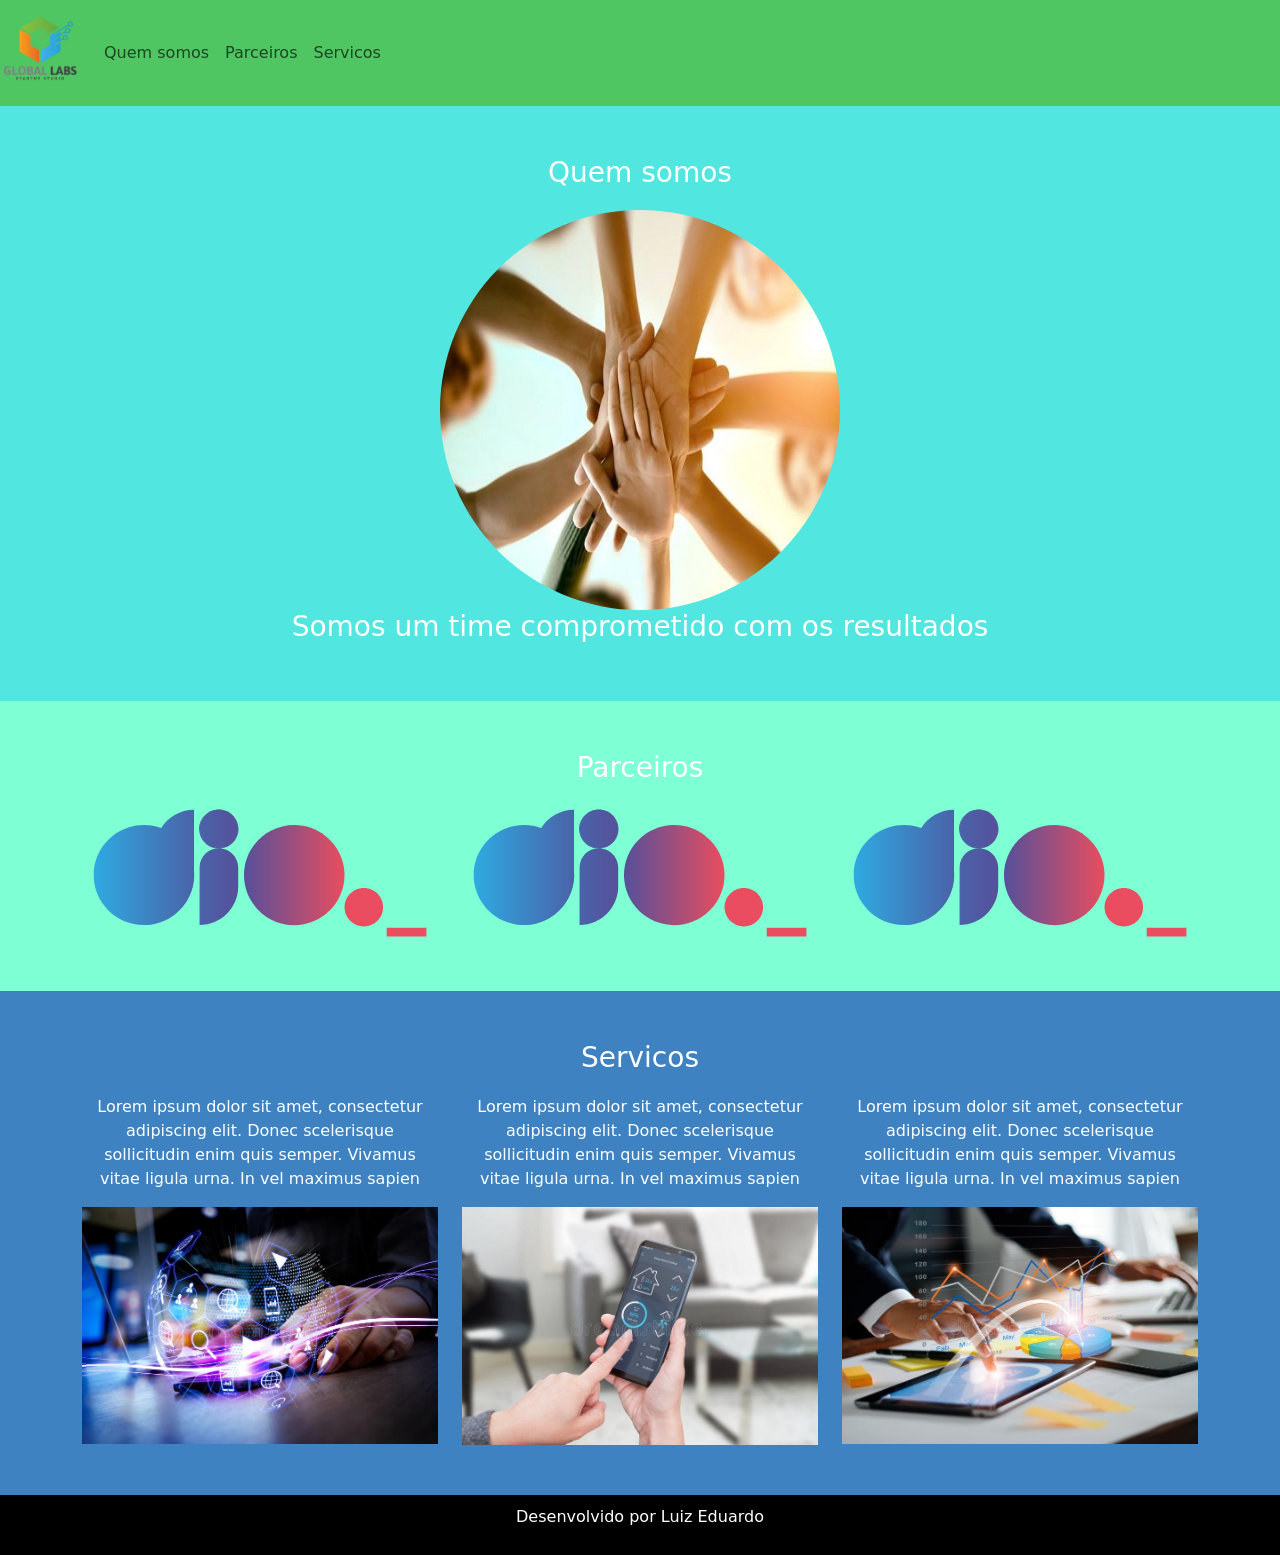
<file: BOOTSTRAP/index.html>
<!DOCTYPE html>
<html lang="pt-BR">
    <head>
        <meta charset="UTF-8">
        <link rel="stylesheet" type="text/css" href="css/style.css">
        <link href="https://cdn.jsdelivr.net/npm/bootstrap@5.1.3/dist/css/bootstrap.min.css" rel="stylesheet" integrity="sha384-1BmE4kWBq78iYhFldvKuhfTAU6auU8tT94WrHftjDbrCEXSU1oBoqyl2QvZ6jIW3" crossorigin="anonymous">
        <title>Minha página</title>
    </head>
    <body>
        <nav class="navbar navbar-expand-lg navbar-ligth">
            <a class="navbar-brand" href="#">
                <img src="img/logo-global-labs.webp" width="80" height="80">
            </a>
            <div class="collapse navbar-collapse">
                <ul class="navbar-nav">
                    <li class="navbar-item">
                        <a href="#quemsomos" class="nav-link">Quem somos</a>
                    </li>
                    <li class="navbar-item">
                        <a href="#parceiros" class="nav-link">Parceiros</a>
                    </li>
                    <li class="navbar-item">
                        <a href="#servicos" class="nav-link">Servicos</a>
                    </li>
                </ul>
            </div>
        </nav>

        <section id="quemsomos">
            <div class="container-fluid text-center">
                <h3 class="margin-bot">Quem somos</h3>
                <img src="img/time.jpg" class="rounded-circle" width="400" height="400">
                <h3>Somos um time comprometido com os resultados</h3>
            </div>
        </section>

        <section id="parceiros">
            <div class="container-fluid text-center">
                <h3 class="margin-bot">Parceiros</h3>
                <div class="container">
                    <div class="row">
                        <div class="col-lg-4">
                            <img src="img/logo-dio.svg" width="100%">
                        </div>
                        <div class="col-lg-4">
                            <img src="img/logo-dio.svg" width="100%">
                        </div>
                        <div class="col-lg-4">
                            <img src="img/logo-dio.svg" width="100%">
                        </div>
                    </div>
                </div>
            </div>
        </section>

        <section id="servicos">
            <div class="container-fluid text-center">
                <h3 class="margin-bot">Servicos</h3>
                <div class="container">
                    <div class="row">
                        <div class="col-lg-4">
                            <p>Lorem ipsum dolor sit amet, consectetur adipiscing elit. Donec scelerisque sollicitudin enim quis semper. Vivamus vitae ligula urna. In vel maximus sapien</p>
                            <img src="img/site.jpg" width="100%">
                        </div>
                        <div class="col-lg-4">
                            <p>Lorem ipsum dolor sit amet, consectetur adipiscing elit. Donec scelerisque sollicitudin enim quis semper. Vivamus vitae ligula urna. In vel maximus sapien</p>
                            <img src="img/app.jpg" width="100%">
                        </div>
                        <div class="col-lg-4">
                            <p>Lorem ipsum dolor sit amet, consectetur adipiscing elit. Donec scelerisque sollicitudin enim quis semper. Vivamus vitae ligula urna. In vel maximus sapien</p>
                            <img src="img/tablet.jpg" width="100%">
                        </div>
                    </div>
                </div>
            </div>
        </section>

        <footer class="container-fluid text-center bg-footer">
            <p>Desenvolvido por Luiz Eduardo</p>
        </footer>
    </body>
</html>
</file>
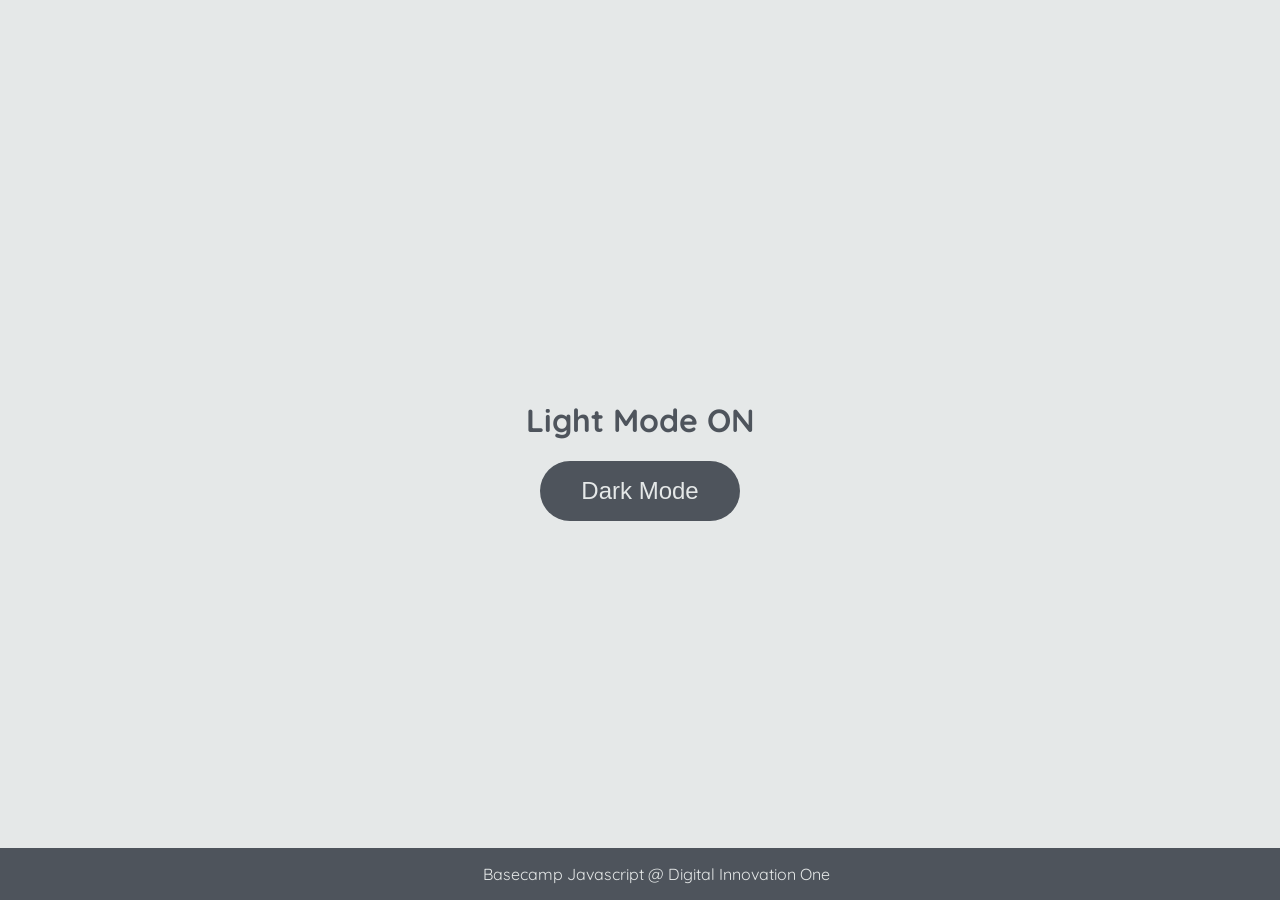
<file: JAVASCRIPT/DOM/index.html>
<!DOCTYPE html>
<html lang="en">
	<head>
		<meta charset="UTF-8" />
		<meta http-equiv="X-UA-Compatible" content="IE=edge" />
		<meta name="viewport" content="width=device-width, initial-scale=1.0" />
		<link rel="stylesheet" href="assets/css/styles.css" />
		<title>Dark mode and Light Mode</title>
	</head>
	<body>
		<main>
			<h1 id="page-title">Light Mode ON</h1>
			<button aria-label="selecionar-modo" id="mode-selector">Dark Mode</button>
		</main>

		<footer>Basecamp Javascript @ Digital Innovation One</footer>
		<script src="assets/js/scripts.js"></script>
	</body>
</html>
</file>
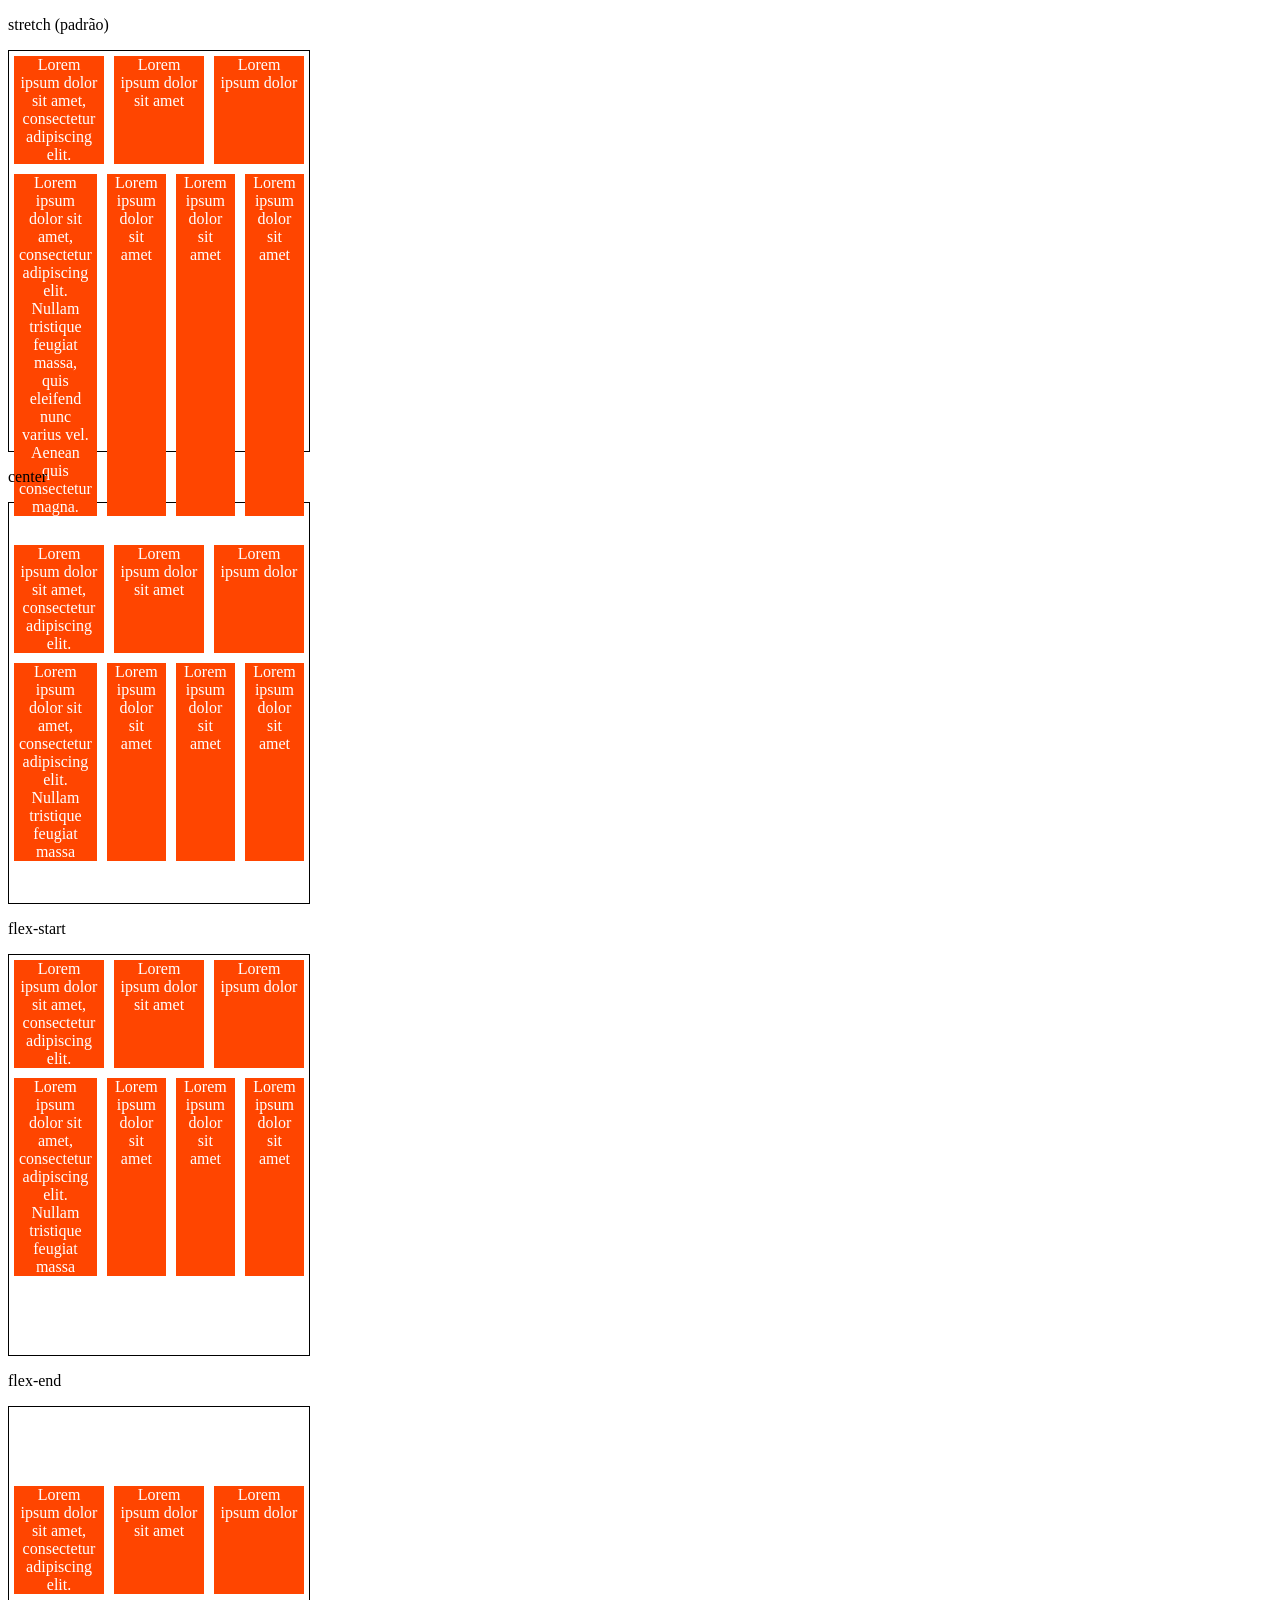
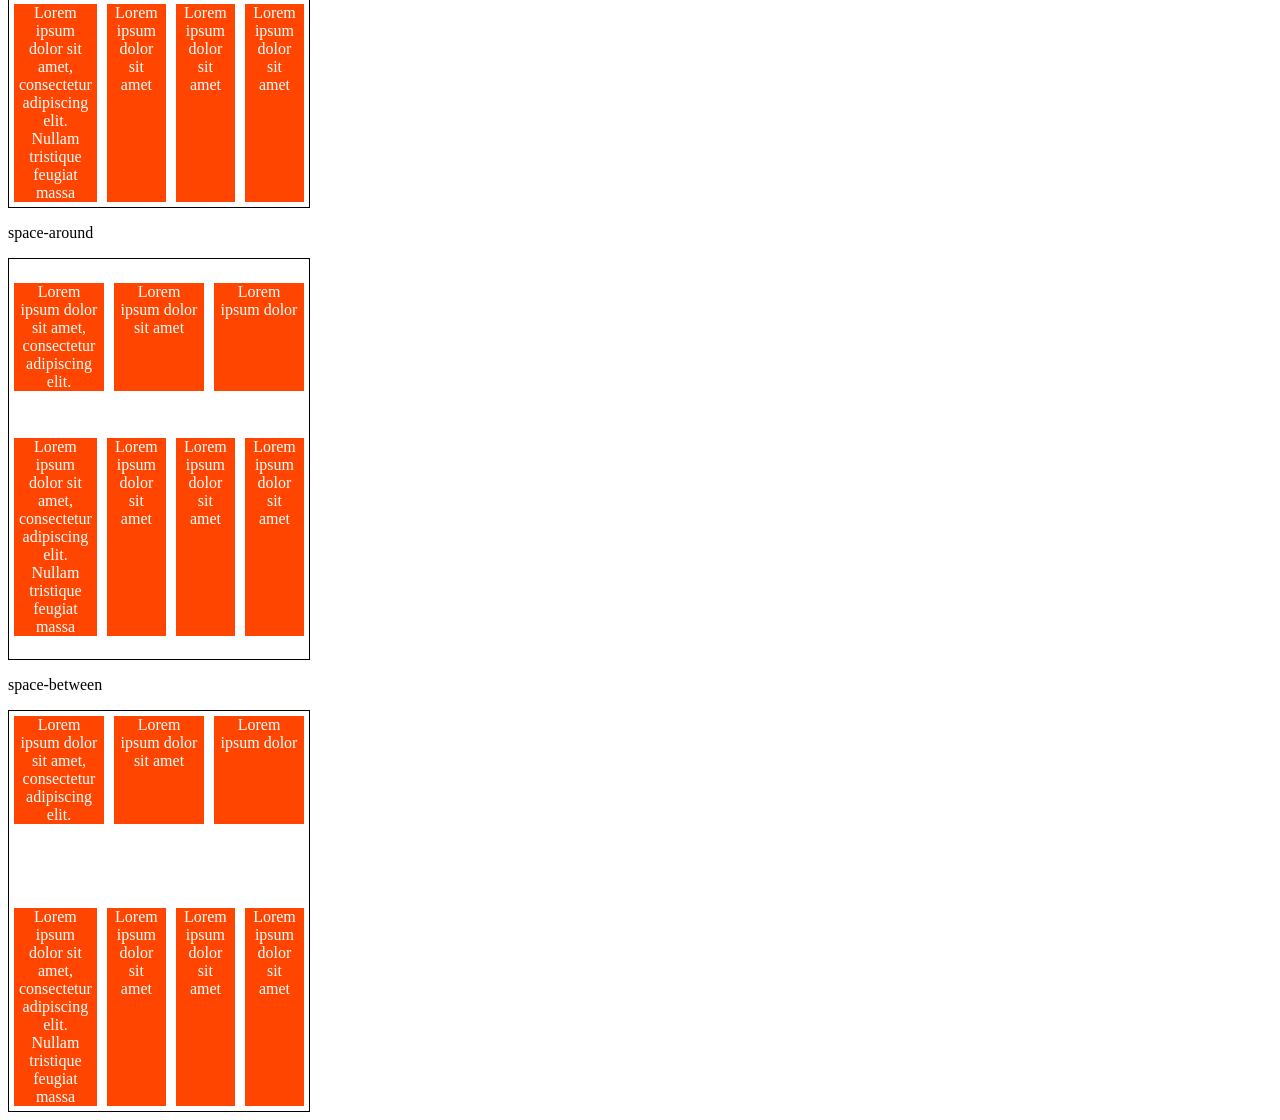
<file: FLEXBOX/align-content.html>
<!DOCTYPE html>
<html lang="en">
<head>
    <meta charset="UTF-8">
    <meta http-equiv="X-UA-Compatible" content="IE=edge">
    <meta name="viewport" content="width=device-width, initial-scale=1.0">
    <title>Fundamentos - align-content</title>

    <style>
        body {
            background-color: white;
            color: black;
        }

        .container {
            display: flex;
            height: 400px;
            max-width: 300px;
            flex-wrap: wrap;
            border: 1px solid black;
        }

        .item{
            background-color: orangered;
            padding: 0 5px;
            margin: 5px;
            flex: 1;
            text-align: center;
            color: white;
        }

        .center {
            align-content: center;
        }

        .flex-start {
            align-content: flex-start;
        }

        .flex-end {
            align-content: flex-end;
        }

        .space-around {
            align-content: space-around;
        }

        .space-between {
            align-content: space-between;
        }
    </style>
</head>
<body>
    <p>stretch (padrão)</p>
    <div class="container">
        <div class="item">Lorem ipsum dolor sit amet, consectetur adipiscing elit.</div>
        <div class="item">Lorem ipsum dolor sit amet</div>
        <div class="item">Lorem ipsum dolor</div>
        <div class="item">Lorem ipsum dolor sit amet, consectetur adipiscing elit. Nullam tristique feugiat massa, quis eleifend nunc varius vel. Aenean quis consectetur magna.</div>
        <div class="item">Lorem ipsum dolor sit amet</div>
        <div class="item">Lorem ipsum dolor sit amet</div>
        <div class="item">Lorem ipsum dolor sit amet</div>
    </div>

    <p>center</p>
    <div class="container center">
        <div class="item">Lorem ipsum dolor sit amet, consectetur adipiscing elit.</div>
        <div class="item">Lorem ipsum dolor sit amet</div>
        <div class="item">Lorem ipsum dolor</div>
        <div class="item">Lorem ipsum dolor sit amet, consectetur adipiscing elit. Nullam tristique feugiat massa</div>
        <div class="item">Lorem ipsum dolor sit amet</div>
        <div class="item">Lorem ipsum dolor sit amet</div>
        <div class="item">Lorem ipsum dolor sit amet</div>
    </div>

    <p>flex-start</p>
    <div class="container flex-start">
        <div class="item">Lorem ipsum dolor sit amet, consectetur adipiscing elit.</div>
        <div class="item">Lorem ipsum dolor sit amet</div>
        <div class="item">Lorem ipsum dolor</div>
        <div class="item">Lorem ipsum dolor sit amet, consectetur adipiscing elit. Nullam tristique feugiat massa</div>
        <div class="item">Lorem ipsum dolor sit amet</div>
        <div class="item">Lorem ipsum dolor sit amet</div>
        <div class="item">Lorem ipsum dolor sit amet</div>
    </div>

    <p>flex-end</p>
    <div class="container flex-end">
        <div class="item">Lorem ipsum dolor sit amet, consectetur adipiscing elit.</div>
        <div class="item">Lorem ipsum dolor sit amet</div>
        <div class="item">Lorem ipsum dolor</div>
        <div class="item">Lorem ipsum dolor sit amet, consectetur adipiscing elit. Nullam tristique feugiat massa</div>
        <div class="item">Lorem ipsum dolor sit amet</div>
        <div class="item">Lorem ipsum dolor sit amet</div>
        <div class="item">Lorem ipsum dolor sit amet</div>
    </div>

    <p>space-around</p>
    <div class="container space-around">
        <div class="item">Lorem ipsum dolor sit amet, consectetur adipiscing elit.</div>
        <div class="item">Lorem ipsum dolor sit amet</div>
        <div class="item">Lorem ipsum dolor</div>
        <div class="item">Lorem ipsum dolor sit amet, consectetur adipiscing elit. Nullam tristique feugiat massa</div>
        <div class="item">Lorem ipsum dolor sit amet</div>
        <div class="item">Lorem ipsum dolor sit amet</div>
        <div class="item">Lorem ipsum dolor sit amet</div>
    </div>
        
    <p>space-between</p>
    <div class="container space-between">
        <div class="item">Lorem ipsum dolor sit amet, consectetur adipiscing elit.</div>
        <div class="item">Lorem ipsum dolor sit amet</div>
        <div class="item">Lorem ipsum dolor</div>
        <div class="item">Lorem ipsum dolor sit amet, consectetur adipiscing elit. Nullam tristique feugiat massa</div>
        <div class="item">Lorem ipsum dolor sit amet</div>
        <div class="item">Lorem ipsum dolor sit amet</div>
        <div class="item">Lorem ipsum dolor sit amet</div>
    </div>
</body>
</html>
</file>
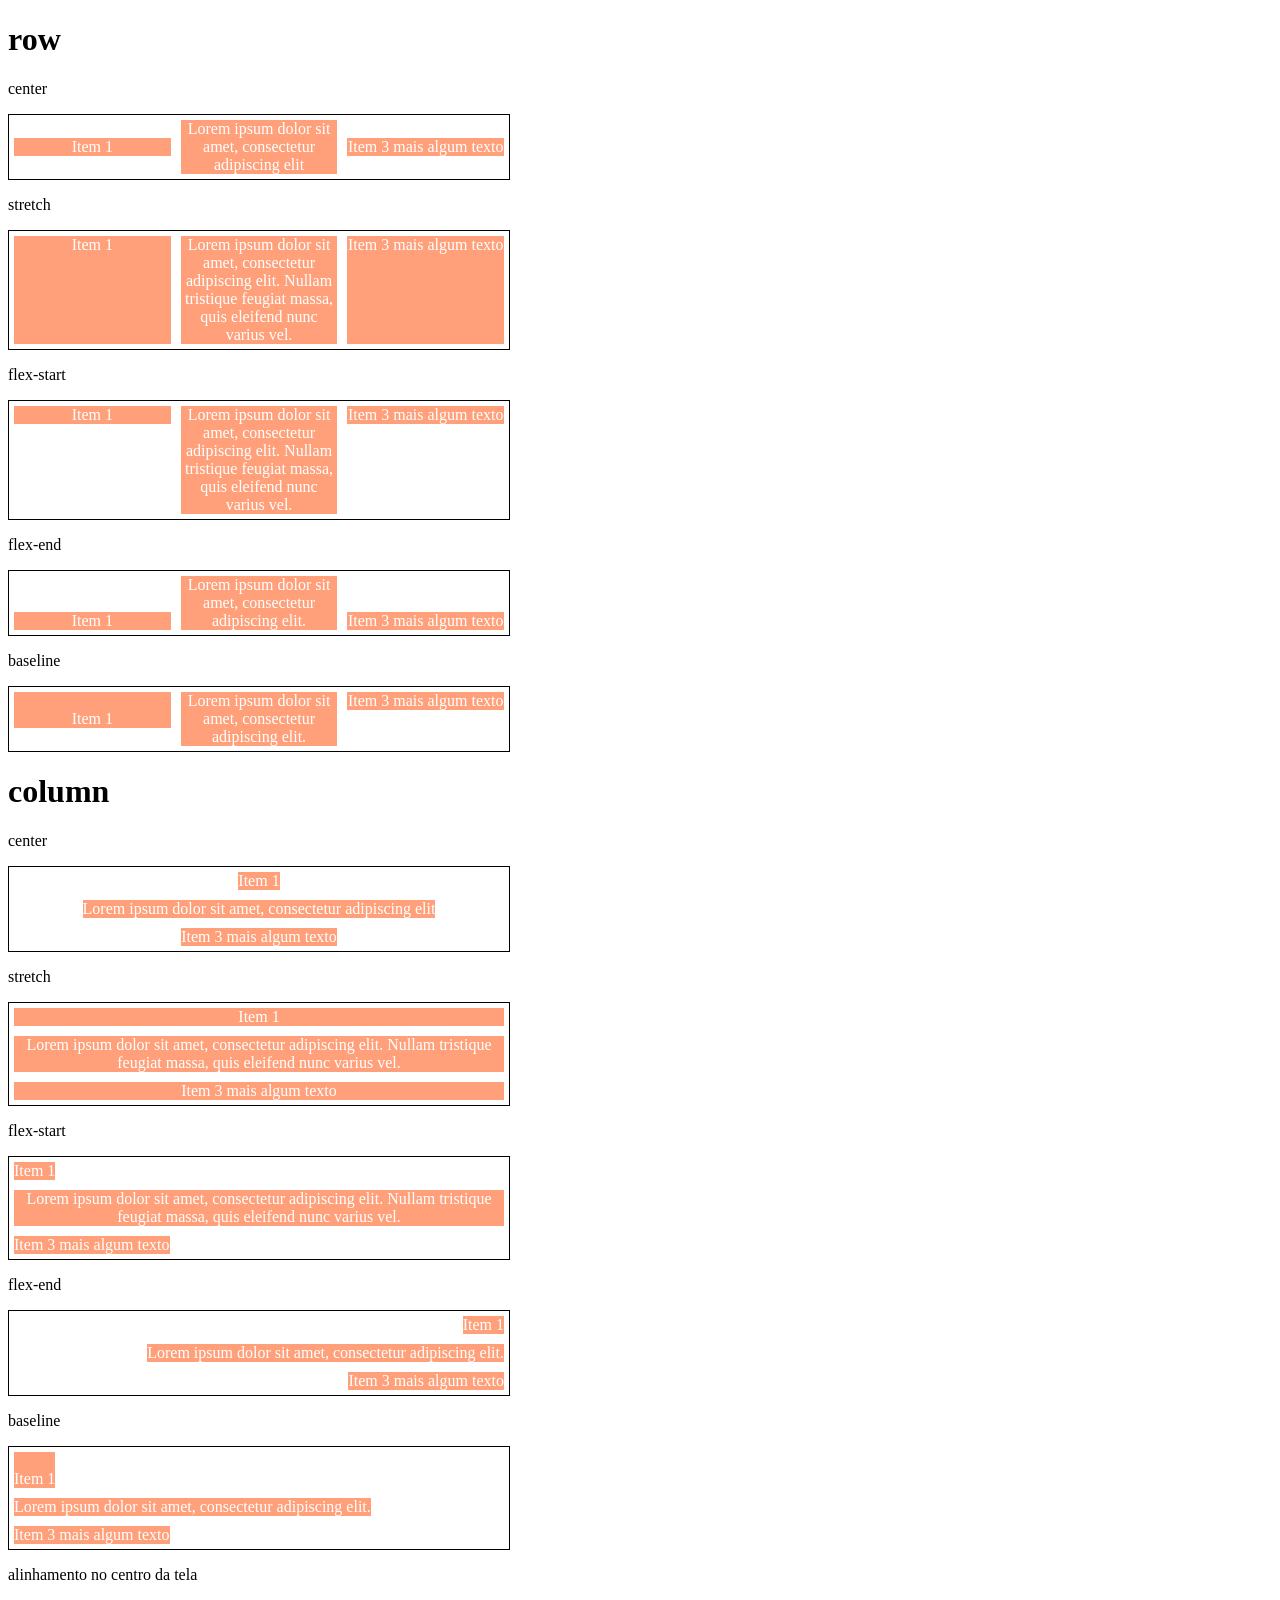
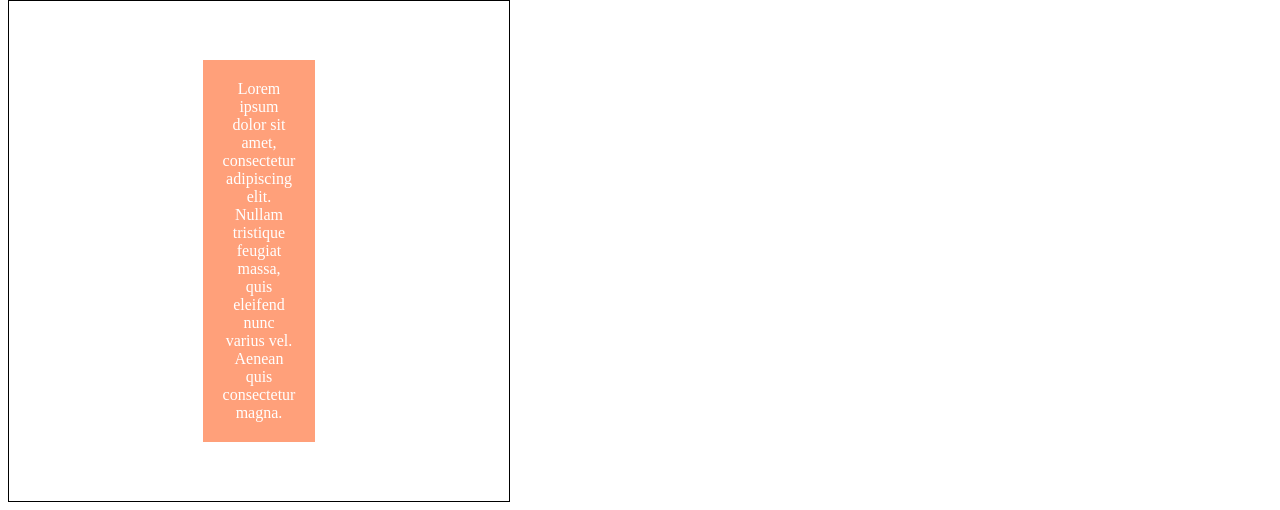
<file: FLEXBOX/align-items.html>
<!DOCTYPE html>
<html lang="en">
<head>
    <meta charset="UTF-8">
    <meta http-equiv="X-UA-Compatible" content="IE=edge">
    <meta name="viewport" content="width=device-width, initial-scale=1.0">
    <title>Fundamentos - align items</title>

    <style>
        body {
            background-color: white;
            color: black;
        }

        .container {
            max-width: 500px;
            border: 1px solid black;
            display: flex;
        }

        .item {
            background-color: lightsalmon;
            margin: 5px;
            color: white;
            text-align: center;
            flex: 1;
        }

        .center {
            align-items: center;
        }

        .stretch {
            align-items: stretch;
        }

        .flex-start {
            align-items: flex-start;
        }

        .flex-end {
            align-items: flex-end;
        }

        .baseline {
            align-items: baseline;
        }

        .column {
            flex-direction: column;
        }

        .central {
            height: 500px;
            justify-content: center;
        }

        .central .item {
            flex: 0;
            padding: 20px;
        }
    </style>
</head>
<body>

    <h1>row</h1>
    <p>center</p>
    <section class="container center">
        <div class="item">Item 1</div>
        <div class="item">Lorem ipsum dolor sit amet,  consectetur adipiscing elit</div>
        <div class="item">Item 3 mais algum texto</div>
    </section>

    <p>stretch</p>
    <section class="container stretch">
        <div class="item">Item 1</div>
        <div class="item">Lorem ipsum dolor sit amet,  consectetur adipiscing elit. Nullam tristique feugiat massa, quis eleifend nunc varius vel.</div>
        <div class="item">Item 3 mais algum texto</div>
    </section>

    <p>flex-start</p>
    <section class="container flex-start">
        <div class="item">Item 1</div>
        <div class="item">Lorem ipsum dolor sit amet,  consectetur adipiscing elit. Nullam tristique feugiat massa, quis eleifend nunc varius vel.</div>
        <div class="item">Item 3 mais algum texto</div>
    </section>

    <p>flex-end</p>
    <section class="container flex-end">
        <div class="item">Item 1</div>
        <div class="item">Lorem ipsum dolor sit amet,  consectetur adipiscing elit.</div>
        <div class="item">Item 3 mais algum texto</div>
    </section>

    <p>baseline</p>
    <section class="container baseline">
        <div class="item"><br>Item 1</div>
        <div class="item">Lorem ipsum dolor sit amet,  consectetur adipiscing elit.</div>
        <div class="item">Item 3 mais algum texto</div>
    </section>

    <h1>column</h1>
    <p>center</p>
    <section class="container center column">
        <div class="item">Item 1</div>
        <div class="item">Lorem ipsum dolor sit amet,  consectetur adipiscing elit</div>
        <div class="item">Item 3 mais algum texto</div>
    </section>

    <p>stretch</p>
    <section class="container stretch column">
        <div class="item">Item 1</div>
        <div class="item">Lorem ipsum dolor sit amet,  consectetur adipiscing elit. Nullam tristique feugiat massa, quis eleifend nunc varius vel.</div>
        <div class="item">Item 3 mais algum texto</div>
    </section>

    <p>flex-start</p>
    <section class="container flex-start column">
        <div class="item">Item 1</div>
        <div class="item">Lorem ipsum dolor sit amet,  consectetur adipiscing elit. Nullam tristique feugiat massa, quis eleifend nunc varius vel.</div>
        <div class="item">Item 3 mais algum texto</div>
    </section>

    <p>flex-end</p>
    <section class="container flex-end column">
        <div class="item">Item 1</div>
        <div class="item">Lorem ipsum dolor sit amet,  consectetur adipiscing elit.</div>
        <div class="item">Item 3 mais algum texto</div>
    </section>

    <p>baseline</p>
    <section class="container baseline column">
        <div class="item"><br>Item 1</div>
        <div class="item">Lorem ipsum dolor sit amet,  consectetur adipiscing elit.</div>
        <div class="item">Item 3 mais algum texto</div>
    </section>

    <p>alinhamento no centro da tela</p>
    <section class="container central center">
        <div class="item">Lorem ipsum dolor sit amet, consectetur adipiscing elit. Nullam tristique feugiat massa, quis eleifend nunc varius vel. Aenean quis consectetur magna.</div>
    </section>
</body>
</html>
</file>
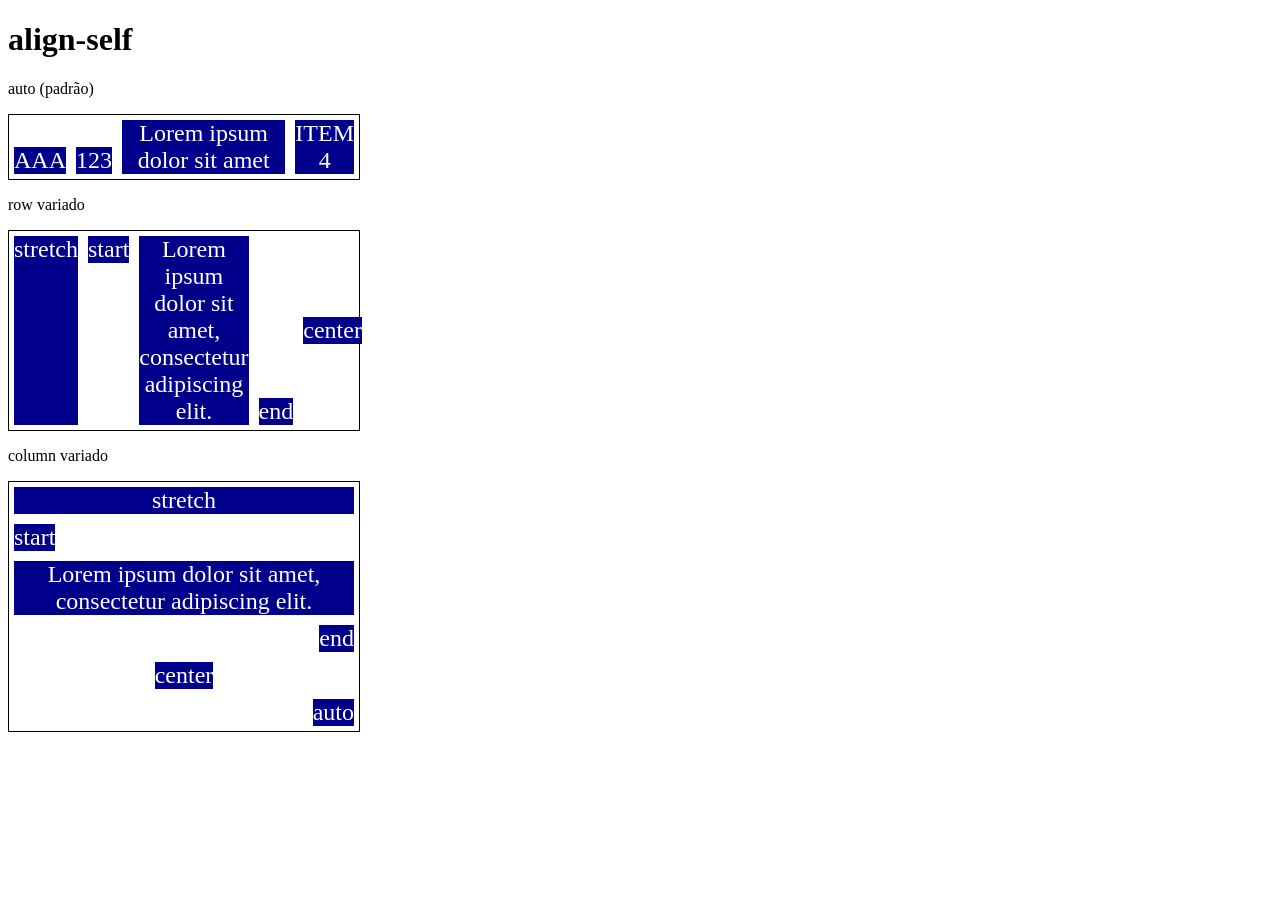
<file: FLEXBOX/align-self.html>
<!DOCTYPE html>
<html lang="en">
<head>
    <meta charset="UTF-8">
    <meta http-equiv="X-UA-Compatible" content="IE=edge">
    <meta name="viewport" content="width=device-width, initial-scale=1.0">
    <title>Fundamentos - align-self</title>

    <style>
        body {
            background-color: white;
            color: black;
        }

        .flex-container {
            max-width: 350px;
            display: flex;
            margin-bottom: 10px;
            border: 1px solid black;
        }

        .align-container {
            align-items: flex-end;
        }

        .item {
            background-color: darkblue;
            color: white;
            font-size: 24px;
            text-align: center;
            margin: 5px;
        }

        .auto {
            align-self: auto;
        }

        .center {
            align-self: center;
        }

        .start {
            align-self: flex-start;
        }

        .end {
            align-self: flex-end;
        }

        .baseline {
            align-self: baseline;
        }

        .stretch {
            align-self: stretch;
        }

        .column {
            flex-direction: column;
        }
    </style>
</head>
<body>
    <h1>align-self</h1>
    <p>auto (padrão)</p>
    <section class="flex-container align-container">
        <div class="item auto">AAA</div>
        <div class="item auto">123</div>
        <div class="item auto">Lorem ipsum dolor sit amet</div>
        <div class="item auto">ITEM 4</div>
    </section>

    <p>row variado</p>
    <section class="flex-container align-container">
        <div class="item stretch">stretch</div>
        <div class="item start">start</div>
        <div class="item auto">Lorem ipsum dolor sit amet, consectetur adipiscing elit.</div>
        <div class="item end">end</div>
        <div class="item center">center</div>
    </section>

    <p>column variado</p>
    <section class="flex-container align-container column">
        <div class="item stretch">stretch</div>
        <div class="item start">start</div>
        <div class="item auto">Lorem ipsum dolor sit amet, consectetur adipiscing elit.</div>
        <div class="item end">end</div>
        <div class="item center">center</div>
        <div class="item auto">auto</div>
    </section>
</body>
</html>
</file>
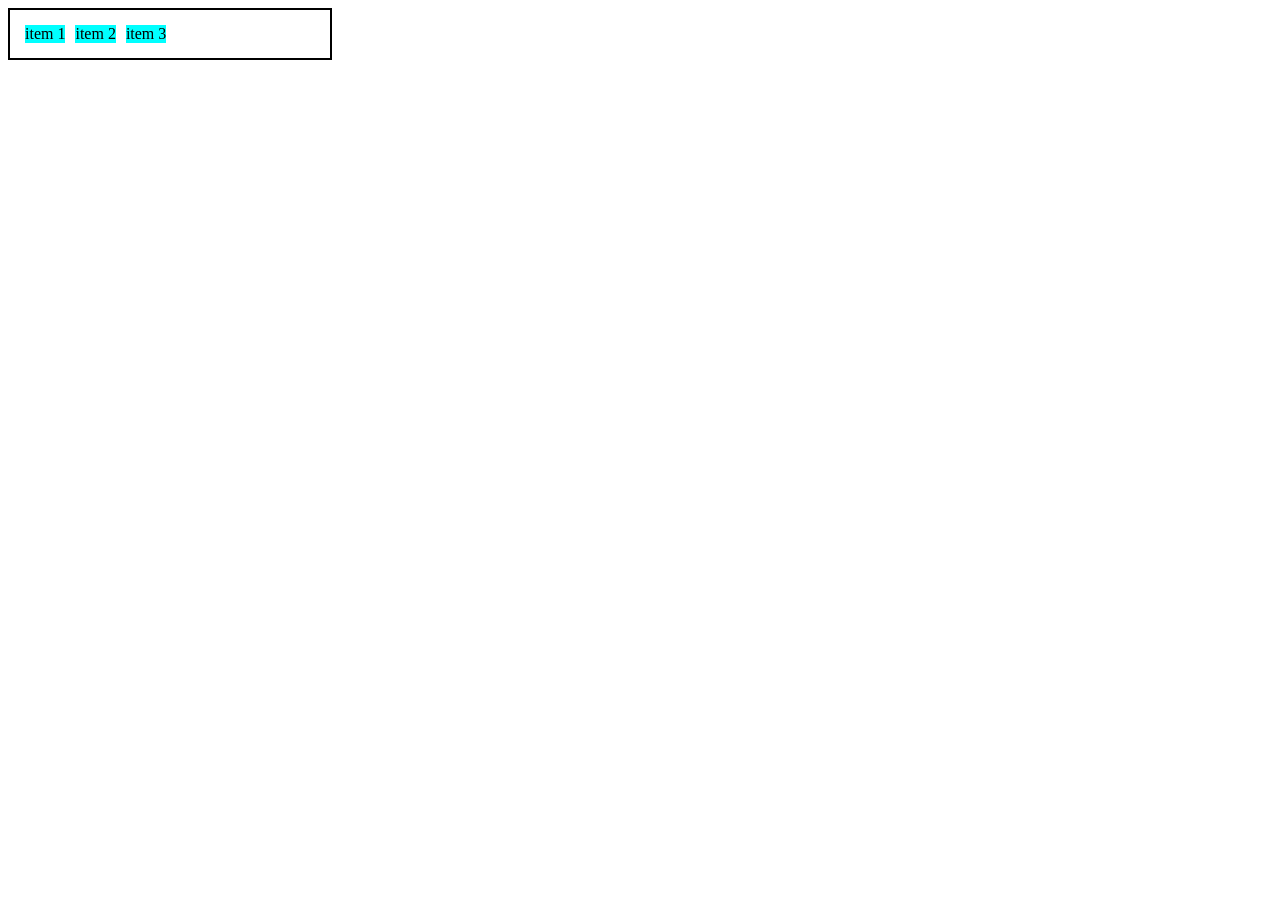
<file: FLEXBOX/display-flex.html>
<!DOCTYPE html>
<html lang="en">
<head>
    <meta charset="UTF-8">
    <meta http-equiv="X-UA-Compatible" content="IE=edge">
    <meta name="viewport" content="width=device-width, initial-scale=1.0">
    <title>Fundamentos - display flex</title>
    <style>
        .flex {
            max-width: 300px;
            padding: 10px;
            border: 2px solid black;
            display: flex;
        }

        .item {
            background-color: aqua;
            margin: 5px;
        }
    </style>
</head>
<body>
    <div class="flex">
        <div class="item">item 1</div>
        <div class="item">item 2</div>
        <div class="item">item 3</div>
    </div>
</body>
</html>
</file>
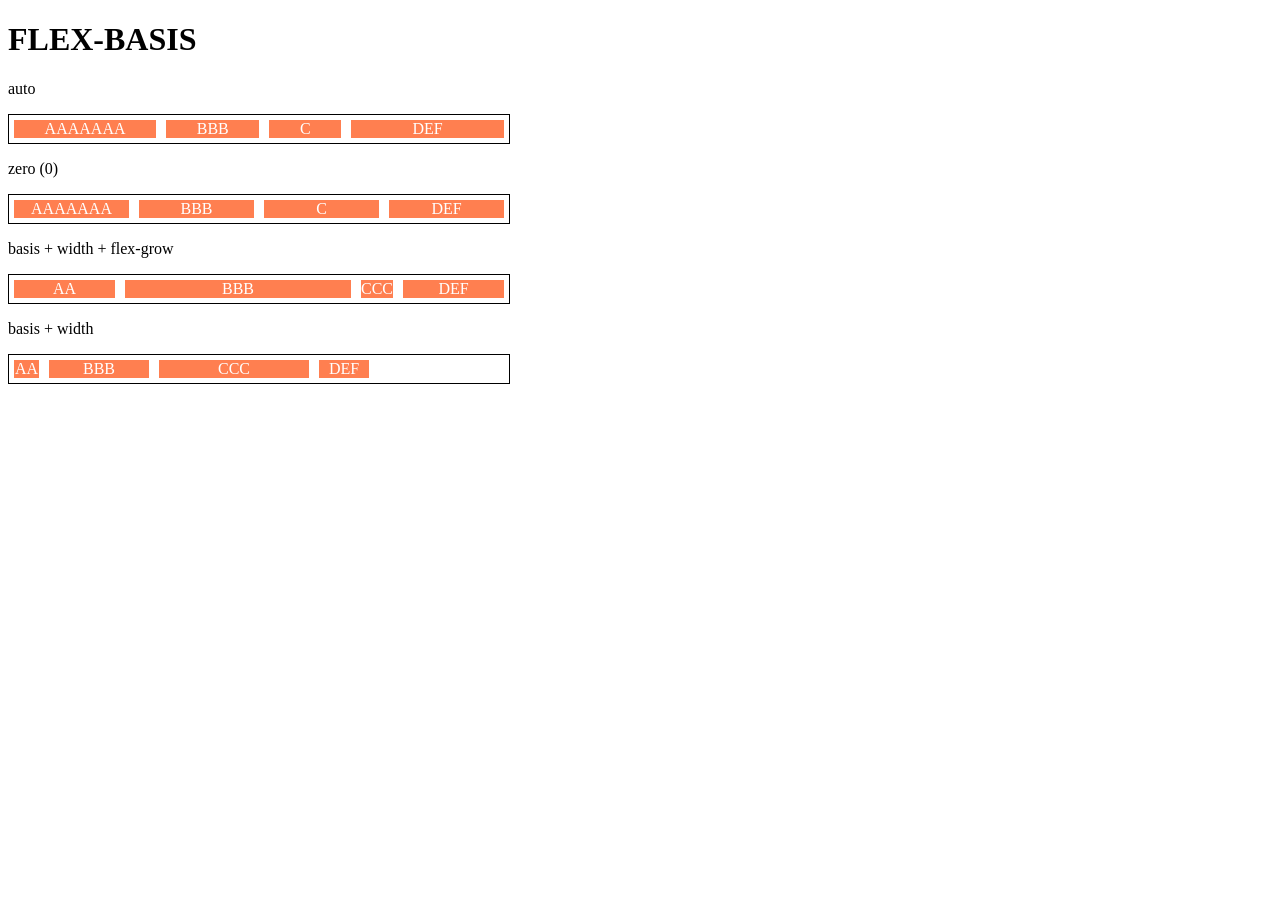
<file: FLEXBOX/flex-basis.html>
<!DOCTYPE html>
<html lang="en">
<head>
    <meta charset="UTF-8">
    <meta http-equiv="X-UA-Compatible" content="IE=edge">
    <meta name="viewport" content="width=device-width, initial-scale=1.0">
    <title>Fundamentos - flex-basis</title>

    <style>
        body {
            color: black;
            background-color: white;
        }

        .container {
            max-width: 500px;
            border: 1px solid black;
            display: flex;
        }

        .item {
            background-color: coral;
            color: white;
            text-align: center;
            margin: 5px;
        }

        .auto {
            flex-basis: auto;
        }

        .zero {
            flex-basis: 0;
        }

        .w150 {
            flex-basis: 150px;
        }

        .w100 {
            flex-basis: 100px;
        }

        .w50 {
            flex-basis: 50px;
        }

        .w25 {
            flex-basis: 25px;
        }

        .fg-0 {
            flex-grow: 0;
        }

        .fg-1 {
            flex-grow: 1;
        }

        .fg-2 {
            flex-grow: 2;
        }
    </style>
</head>
<body>
    <h1>FLEX-BASIS</h1>
    <p>auto</p>
    <div class="container">
        <div class="item auto fg-1">AAAAAAA</div>
        <div class="item auto fg-1">BBB</div>
        <div class="item auto fg-1">C</div>
        <div class="item auto fg-2">DEF</div>
    </div>

    <p>zero (0)</p>
    <div class="container">
        <div class="item zero fg-1">AAAAAAA</div>
        <div class="item zero fg-1">BBB</div>
        <div class="item zero fg-1">C</div>
        <div class="item zero fg-1">DEF</div>
    </div>

    <p>basis + width + flex-grow</p>
    <div class="container">
        <div class="item w25 fg-1">AA</div>
        <div class="item w150 fg-1">BBB</div>
        <div class="item w25 fg-0">CCC</div>
        <div class="item w25 fg-1">DEF</div>
    </div>

    <p>basis + width</p>
    <div class="container">
        <div class="item w25">AA</div>
        <div class="item w100">BBB</div>
        <div class="item w150">CCC</div>
        <div class="item w50">DEF</div>
    </div>
</body>
</html>
</file>
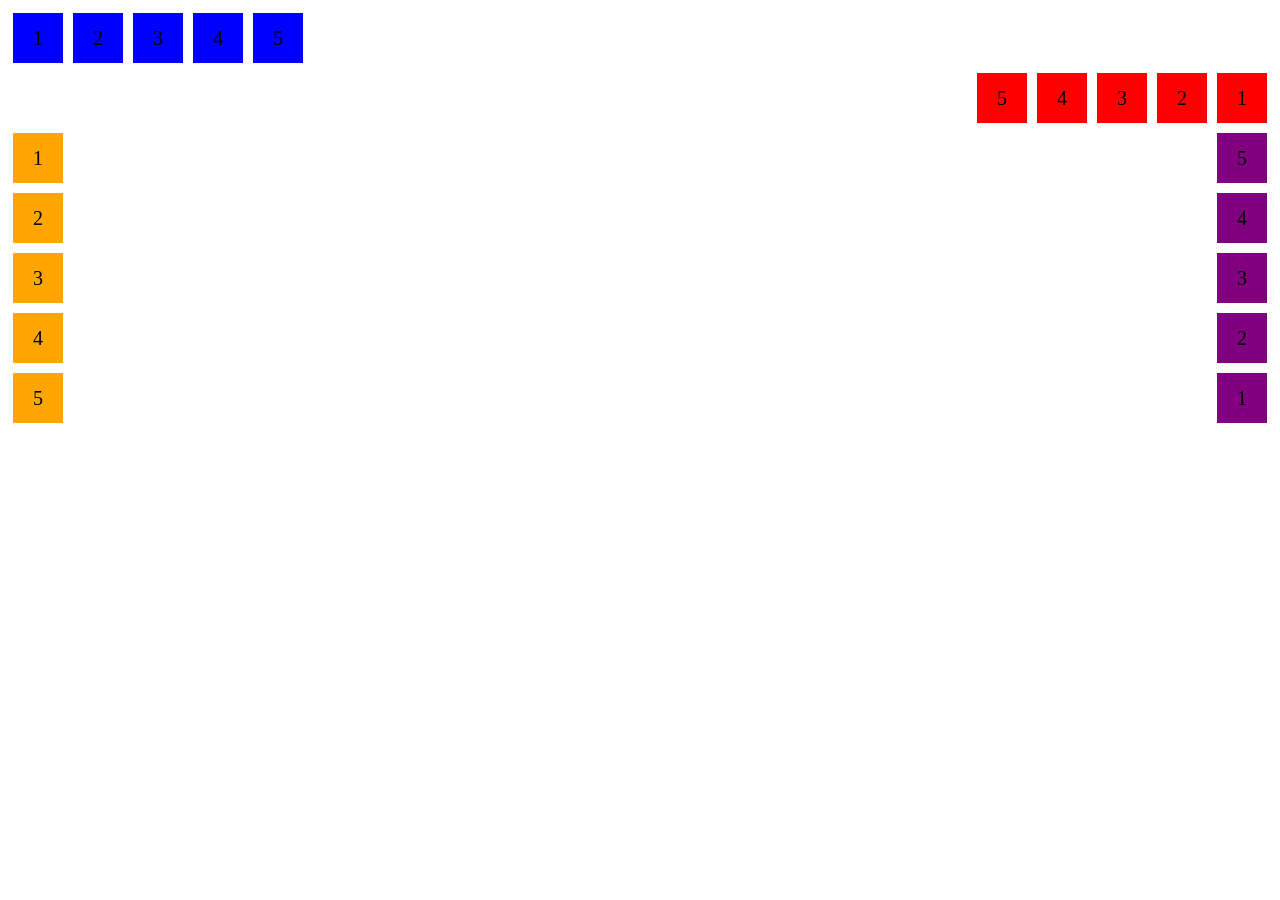
<file: FLEXBOX/flex-direction.html>
<!DOCTYPE html>
<html lang="en">
<head>
    <meta charset="UTF-8">
    <meta http-equiv="X-UA-Compatible" content="IE=edge">
    <meta name="viewport" content="width=device-width, initial-scale=1.0">
    <title>Fundamentos - Flex direction</title>

    <style>
        .flex-container {
            margin: 0;
            padding: 0;
            display: flex;
            list-style: none;
        }

        .flex-item {
            background-color: blue;
            height: 50px;
            width: 50px;
            line-height: 50px;
            font-size: 20px;
            text-align: center;
            margin: 5px;
        }

        .row {
            flex-direction: row;
        }

        .row-reverse {
            flex-direction: row-reverse;
        }

        .row-reverse li{
            background-color: red;
        }

        .column {
            float: left;
            flex-direction: column;
        }

        .column li {
            background-color: orange;
        }

        .column-reverse {
            float: right;
            flex-direction: column-reverse;
        }

        .column-reverse li {
            background-color: purple;
        }
    </style>
</head>
<body>
    <ul class="flex-container row">
        <li class="flex-item">1</li>
        <li class="flex-item">2</li>
        <li class="flex-item">3</li>
        <li class="flex-item">4</li>
        <li class="flex-item">5</li>
    </ul>

    <ul class="flex-container row-reverse">
        <li class="flex-item">1</li>
        <li class="flex-item">2</li>
        <li class="flex-item">3</li>
        <li class="flex-item">4</li>
        <li class="flex-item">5</li>
    </ul>

    <ul class="flex-container column">
        <li class="flex-item">1</li>
        <li class="flex-item">2</li>
        <li class="flex-item">3</li>
        <li class="flex-item">4</li>
        <li class="flex-item">5</li>
    </ul>

    <ul class="flex-container column-reverse">
        <li class="flex-item">1</li>
        <li class="flex-item">2</li>
        <li class="flex-item">3</li>
        <li class="flex-item">4</li>
        <li class="flex-item">5</li>
    </ul>
</body>
</html>
</file>
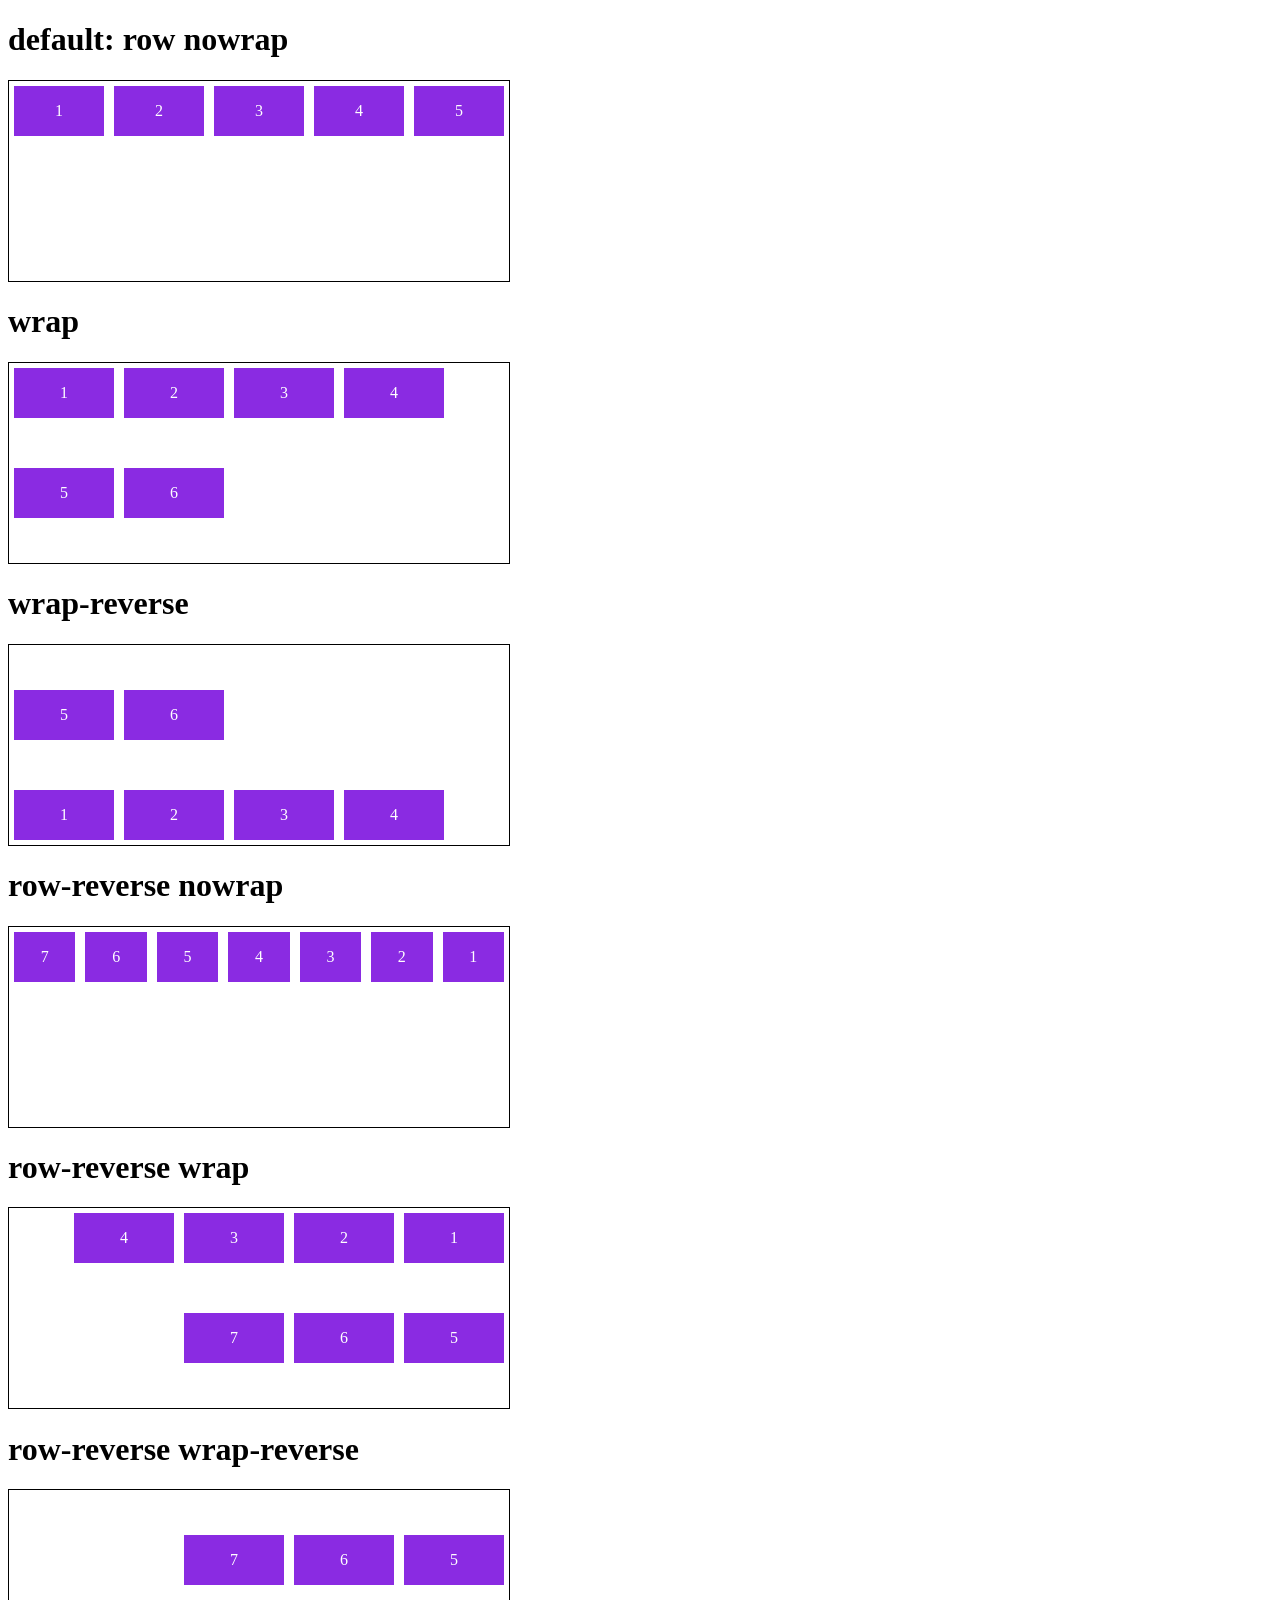
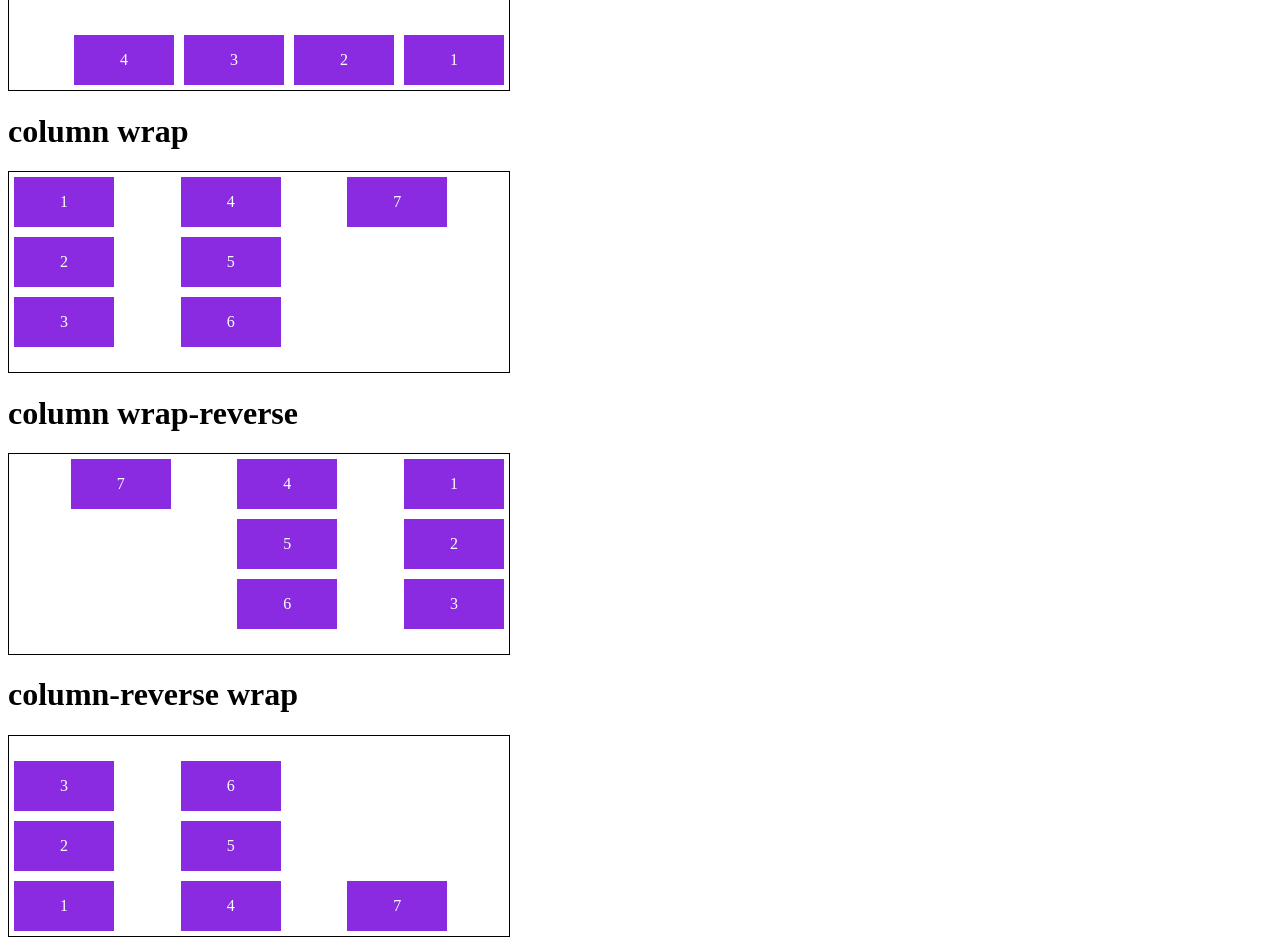
<file: FLEXBOX/flex-flow.html>
<!DOCTYPE html>
<html lang="en">
<head>
    <meta charset="UTF-8">
    <meta http-equiv="X-UA-Compatible" content="IE=edge">
    <meta name="viewport" content="width=device-width, initial-scale=1.0">
    <title>Fundamentos - flex flow</title>

    <style>
        body {
            background-color: white;
        }

        h1 {
            color: black;
        }

        .flex-container {
            display: flex;
            flex-flow: row nowrap;
            border: 1px solid black;
            max-width: 500px;
            height: 200px;
        }

        .default {
            flex-flow: row nowrap;
        }

        .wrap {
            flex-flow: row wrap;
        }

        .wrap-reverse {
            flex-flow: row wrap-reverse;
        }

        .r-nowrap {
            flex-flow: row-reverse nowrap;
        }

        .r-wrap {
            flex-flow: row-reverse wrap;
        }

        .rr-wrap {
            flex-flow: row-reverse wrap-reverse;
        }

        .col-wrap {
            flex-flow: column wrap;
        }

        .col-wrap-reverse {
            flex-flow: column wrap-reverse;
        }

        .colr-wrap {
            flex-flow: column-reverse wrap;
        }

        .item {
            background-color: blueviolet;
            margin: 5px;
            color: white;
            text-align: center;
            width: 100px;
            height: 50px;
            line-height: 50px;
        }
    </style>
</head>
<body>
    <h1>default: row nowrap</h1>
    <div class="flex-container default">
        <div class="item">1</div>
        <div class="item">2</div>
        <div class="item">3</div>
        <div class="item">4</div>
        <div class="item">5</div>
    </div>

    <h1>wrap</h1>
    <div class="flex-container wrap">
        <div class="item">1</div>
        <div class="item">2</div>
        <div class="item">3</div>
        <div class="item">4</div>
        <div class="item">5</div>
        <div class="item">6</div>
    </div>

    <h1>wrap-reverse</h1>
    <div class="flex-container wrap-reverse">
        <div class="item">1</div>
        <div class="item">2</div>
        <div class="item">3</div>
        <div class="item">4</div>
        <div class="item">5</div>
        <div class="item">6</div>
    </div>

    <h1>row-reverse nowrap</h1>
    <div class="flex-container r-nowrap">
        <div class="item">1</div>
        <div class="item">2</div>
        <div class="item">3</div>
        <div class="item">4</div>
        <div class="item">5</div>
        <div class="item">6</div>
        <div class="item">7</div>
    </div>

    <h1>row-reverse wrap</h1>
    <div class="flex-container r-wrap">
        <div class="item">1</div>
        <div class="item">2</div>
        <div class="item">3</div>
        <div class="item">4</div>
        <div class="item">5</div>
        <div class="item">6</div>
        <div class="item">7</div>
    </div>

    <h1>row-reverse wrap-reverse</h1>
    <div class="flex-container rr-wrap">
        <div class="item">1</div>
        <div class="item">2</div>
        <div class="item">3</div>
        <div class="item">4</div>
        <div class="item">5</div>
        <div class="item">6</div>
        <div class="item">7</div>
    </div>

    <h1>column wrap</h1>
    <div class="flex-container col-wrap">
        <div class="item">1</div>
        <div class="item">2</div>
        <div class="item">3</div>
        <div class="item">4</div>
        <div class="item">5</div>
        <div class="item">6</div>
        <div class="item">7</div>
    </div>

    <h1>column wrap-reverse</h1>
    <div class="flex-container col-wrap-reverse">
        <div class="item">1</div>
        <div class="item">2</div>
        <div class="item">3</div>
        <div class="item">4</div>
        <div class="item">5</div>
        <div class="item">6</div>
        <div class="item">7</div>
    </div>

    <h1>column-reverse wrap</h1>
    <div class="flex-container colr-wrap">
        <div class="item">1</div>
        <div class="item">2</div>
        <div class="item">3</div>
        <div class="item">4</div>
        <div class="item">5</div>
        <div class="item">6</div>
        <div class="item">7</div>
    </div>
</body>
</html>
</file>
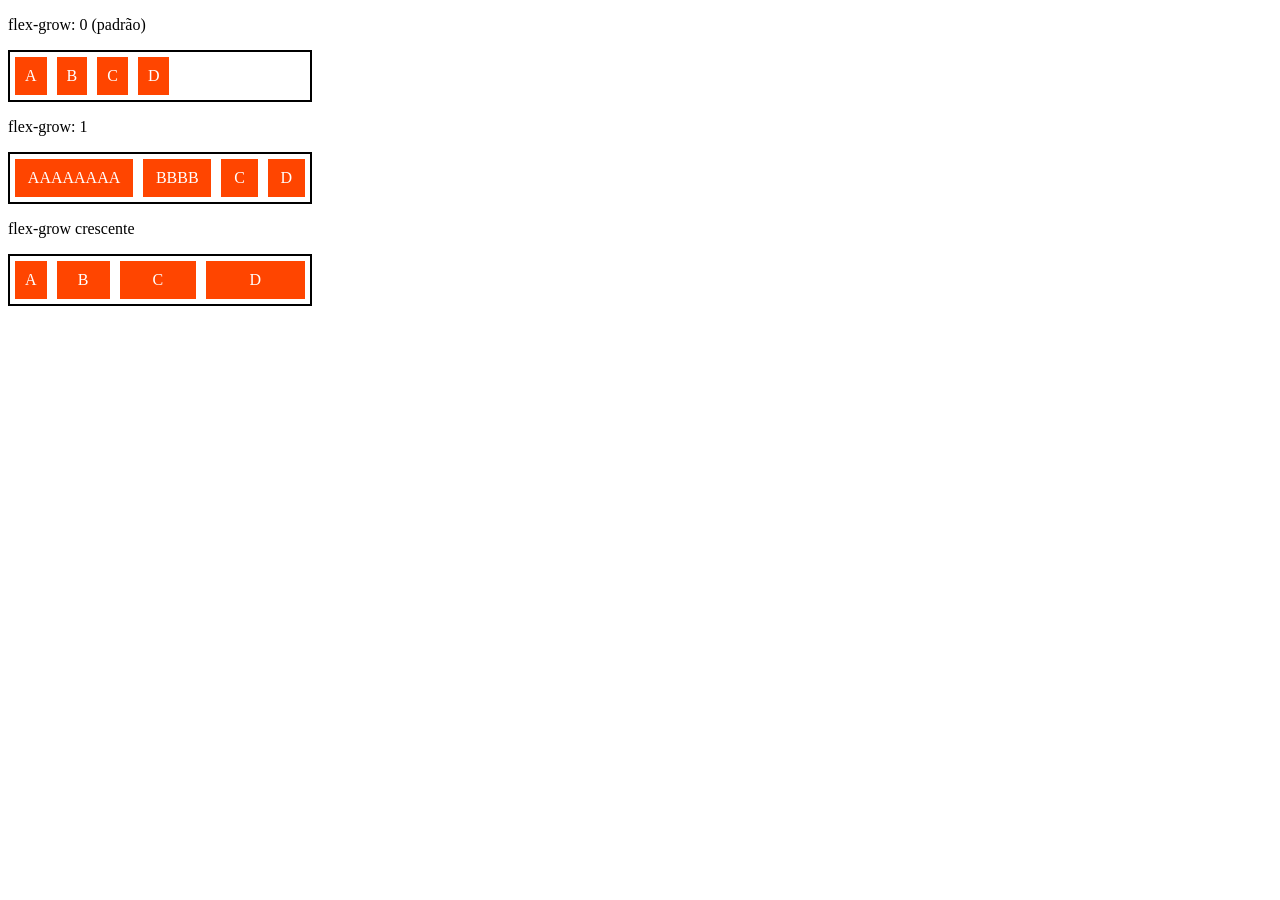
<file: FLEXBOX/flex-grow.html>
<!DOCTYPE html>
<html lang="en">
<head>
    <meta charset="UTF-8">
    <meta http-equiv="X-UA-Compatible" content="IE=edge">
    <meta name="viewport" content="width=device-width, initial-scale=1.0">
    <title>Fundamentos - flex-grow</title>

    <style>
        body {
            background-color: white;
            color: black;
        }
        .container {
            display: flex;
            border: 2px solid black;
            max-width: 300px;
        }

        .item {
            background-color: orangered;
            margin: 5px;
            padding: 10px;
            text-align: center;
            color: white;
        }

        .fg-0 {
            flex-grow: 0;
        }
        
        .fg-1 {
            flex-grow: 1;
        }

        .fg-2 {
            flex-grow: 2;
        }

        .fg-3 {
            flex-grow: 3;
        }
    </style>
</head>
<body>

    <p>flex-grow: 0 (padrão)</p>
    <div class="container">
        <div class="item fg-0">A</div>
        <div class="item fg-0">B</div>
        <div class="item fg-0">C</div>
        <div class="item fg-0">D</div>
    </div>

    <p>flex-grow: 1</p>
    <div class="container">
        <div class="item fg-1">AAAAAAAA</div>
        <div class="item fg-1">BBBB</div>
        <div class="item fg-1">C</div>
        <div class="item fg-1">D</div>
    </div>

    <p>flex-grow crescente</p>
    <div class="container">
        <div class="item fg-0">A</div>
        <div class="item fg-1">B</div>
        <div class="item fg-2">C</div>
        <div class="item fg-3">D</div>
    </div>

    
</body>
</html>
</file>
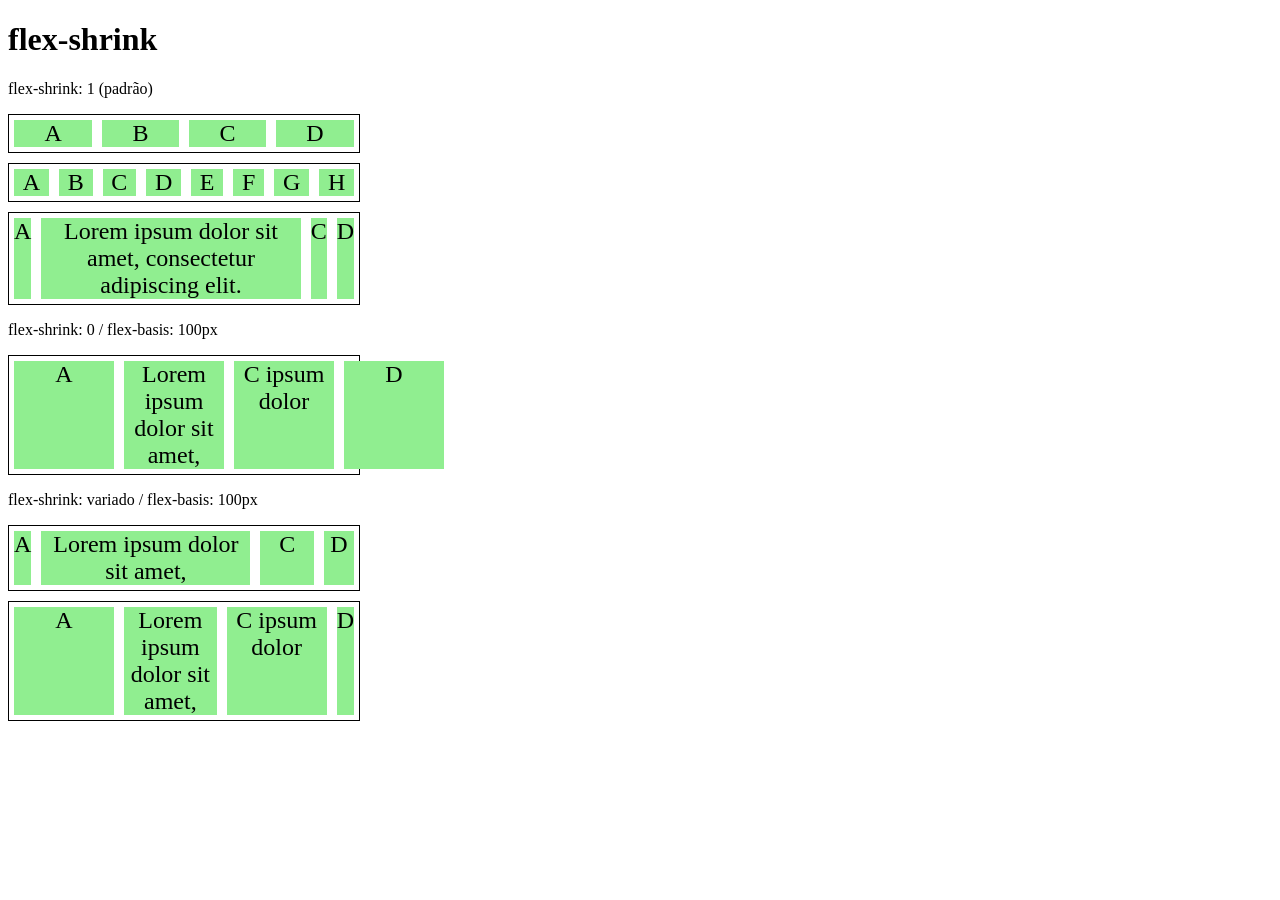
<file: FLEXBOX/flex-shrink.html>
<!DOCTYPE html>
<html lang="en">
<head>
    <meta charset="UTF-8">
    <meta http-equiv="X-UA-Compatible" content="IE=edge">
    <meta name="viewport" content="width=device-width, initial-scale=1.0">
    <title>Fundamentos - flex-shrink</title>

    <style>
        body {
            background-color: white;
            color: black;
        }

        .container {
            display: flex;
            border: 1px solid black;
            max-width: 350px;
            margin-bottom: 10px;
        }

        .item {
            margin: 5px;
            background-color: lightgreen;
            text-align: center;
            font-size: 24px;
        }

        .s-0 {
            flex-shrink: 0;
            flex-basis: 100px;
        }

        .s-1 {
            flex-shrink: 1;
        }

        .s-2 {
            flex-shrink: 2;
            flex-basis: 100px;
        }

        .s-3 {
            flex-shrink: 3;
            flex-basis: 100px;
        }

        .fg-1 {
            flex-grow: 1;
        }
    </style>
</head>
<body>
    <h1>flex-shrink</h1>
    <p>flex-shrink: 1 (padrão)</p>
    <div class="container">
        <div class="item s-1 fg-1">A</div>
        <div class="item s-1 fg-1">B</div>
        <div class="item s-1 fg-1">C</div>
        <div class="item s-1 fg-1">D</div>
    </div>

    <div class="container">
        <div class="item s-1 fg-1">A</div>
        <div class="item s-1 fg-1">B</div>
        <div class="item s-1 fg-1">C</div>
        <div class="item s-1 fg-1">D</div>
        <div class="item s-1 fg-1">E</div>
        <div class="item s-1 fg-1">F</div>
        <div class="item s-1 fg-1">G</div>
        <div class="item s-1 fg-1">H</div>
    </div>

    <div class="container">
        <div class="item s-1 fg-1">A</div>
        <div class="item s-1 fg-1">Lorem ipsum dolor sit amet, consectetur adipiscing elit.</div>
        <div class="item s-1 fg-1">C</div>
        <div class="item s-1 fg-1">D</div>
    </div>

    <p>flex-shrink: 0 / flex-basis: 100px</p>
    <div class="container">
        <div class="item s-0 fg-1">A</div>
        <div class="item s-0 fg-1">Lorem ipsum dolor sit amet,</div>
        <div class="item s-0 fg-1">C ipsum dolor</div>
        <div class="item s-0 fg-1">D</div>
    </div>

    <p>flex-shrink: variado / flex-basis: 100px</p>
    <div class="container">
        <div class="item s-1 fg-1">A</div>
        <div class="item s-1 fg-1">Lorem ipsum dolor sit amet,</div>
        <div class="item s-2 fg-1">C</div>
        <div class="item s-3 fg-1">D</div>
    </div>

    <div class="container">
        <div class="item s-0 fg-1">A</div>
        <div class="item s-1 fg-1">Lorem ipsum dolor sit amet,</div>
        <div class="item s-0 fg-1">C ipsum dolor</div>
        <div class="item s-3 fg-1">D</div>
    </div>
</body>
</html>
</file>
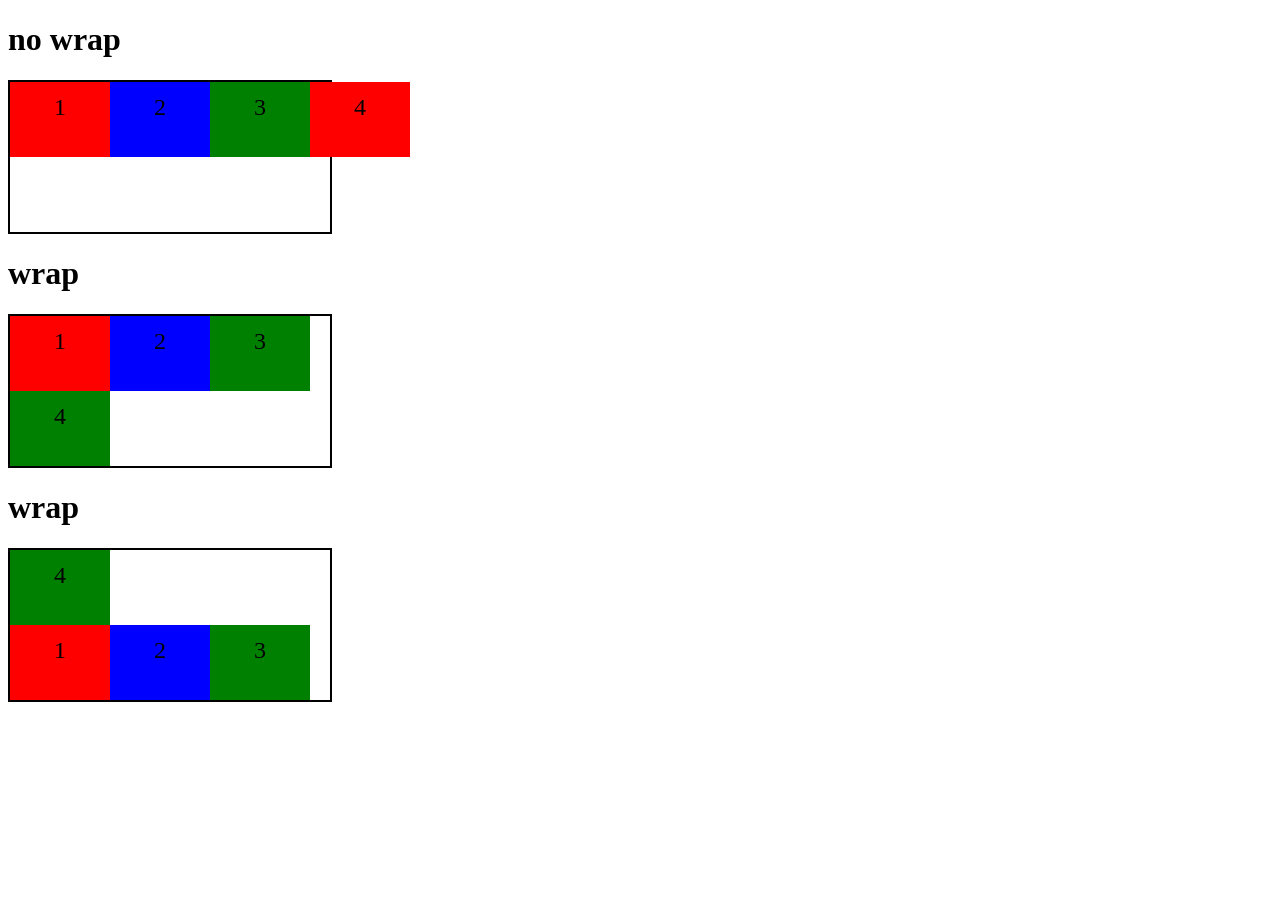
<file: FLEXBOX/flex-wrap.html>
<!DOCTYPE html>
<html lang="en">
<head>
    <meta charset="UTF-8">
    <meta http-equiv="X-UA-Compatible" content="IE=edge">
    <meta name="viewport" content="width=device-width, initial-scale=1.0">
    <title>Fundamentos - Flex wrap</title>

    <style>
        .flex-container {
            display: flex;
            height: 150px;
            border: 2px solid black;
            max-width: 320px;
        }

        .item {
            font-size: 24px;
            height: 50%;
            text-align: center;
            min-width: 100px;
            line-height: 50px;
        }

        .nowrap {
            flex-wrap: nowrap;
        }

        .wrap {
            flex-wrap: wrap;
        }

        .wrap-reverse {
            flex-wrap: wrap-reverse;
        }

        .blue {
            background-color: blue;
        }

        .green {
            background-color: green;
        }

        .red {
            background-color:  red;
        }
    </style>
</head>
<body>
    <h1>no wrap</h1>

    <div class="flex-container nowrap">
        <div class="item red">1</div>
        <div class="item blue">2</div>
        <div class="item green">3</div>
        <div class="item red">4</div>
    </div>

    <h1>wrap</h1>

    <div class="flex-container wrap">
        <div class="item red">1</div>
        <div class="item blue">2</div>
        <div class="item green">3</div>
        <div class="item green">4</div>
    </div>

    <h1>wrap</h1>

    <div class="flex-container wrap-reverse">
        <div class="item red">1</div>
        <div class="item blue">2</div>
        <div class="item green">3</div>
        <div class="item green">4</div>
    </div>
</body>
</html>
</file>
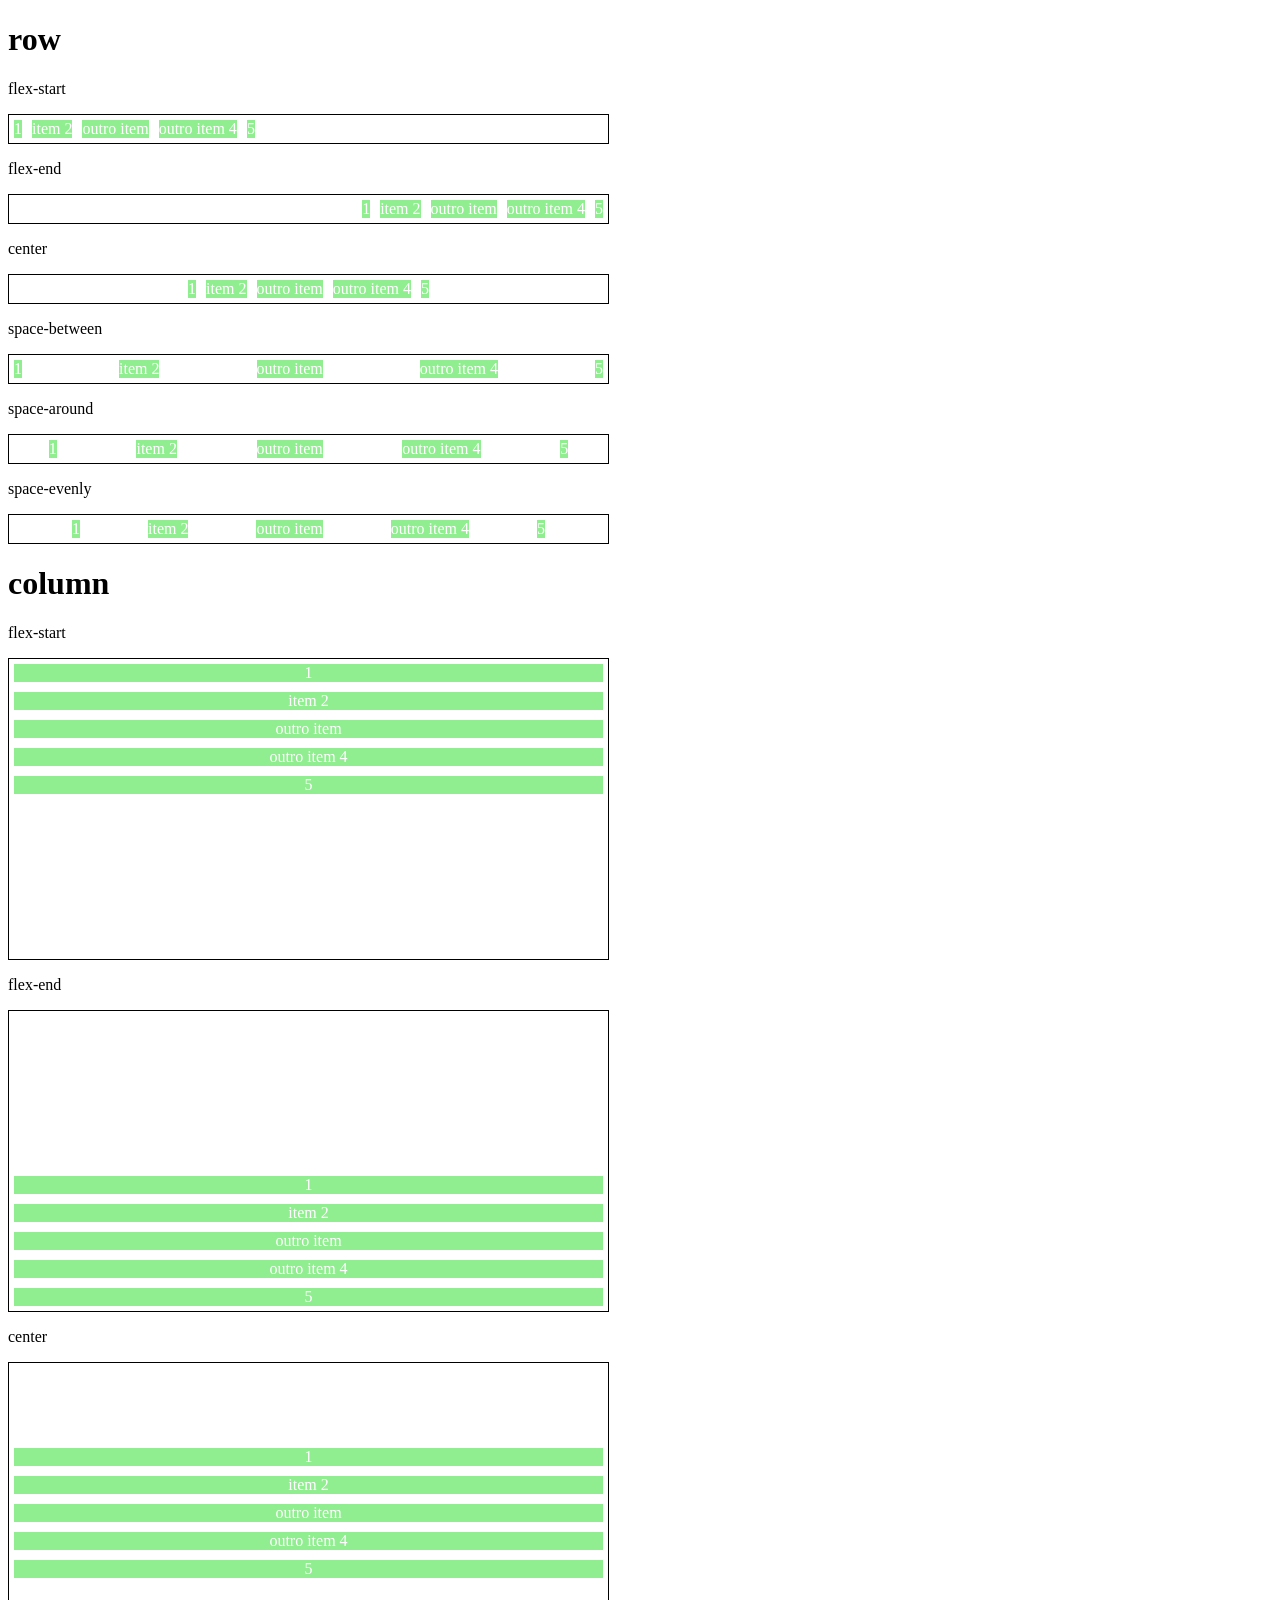
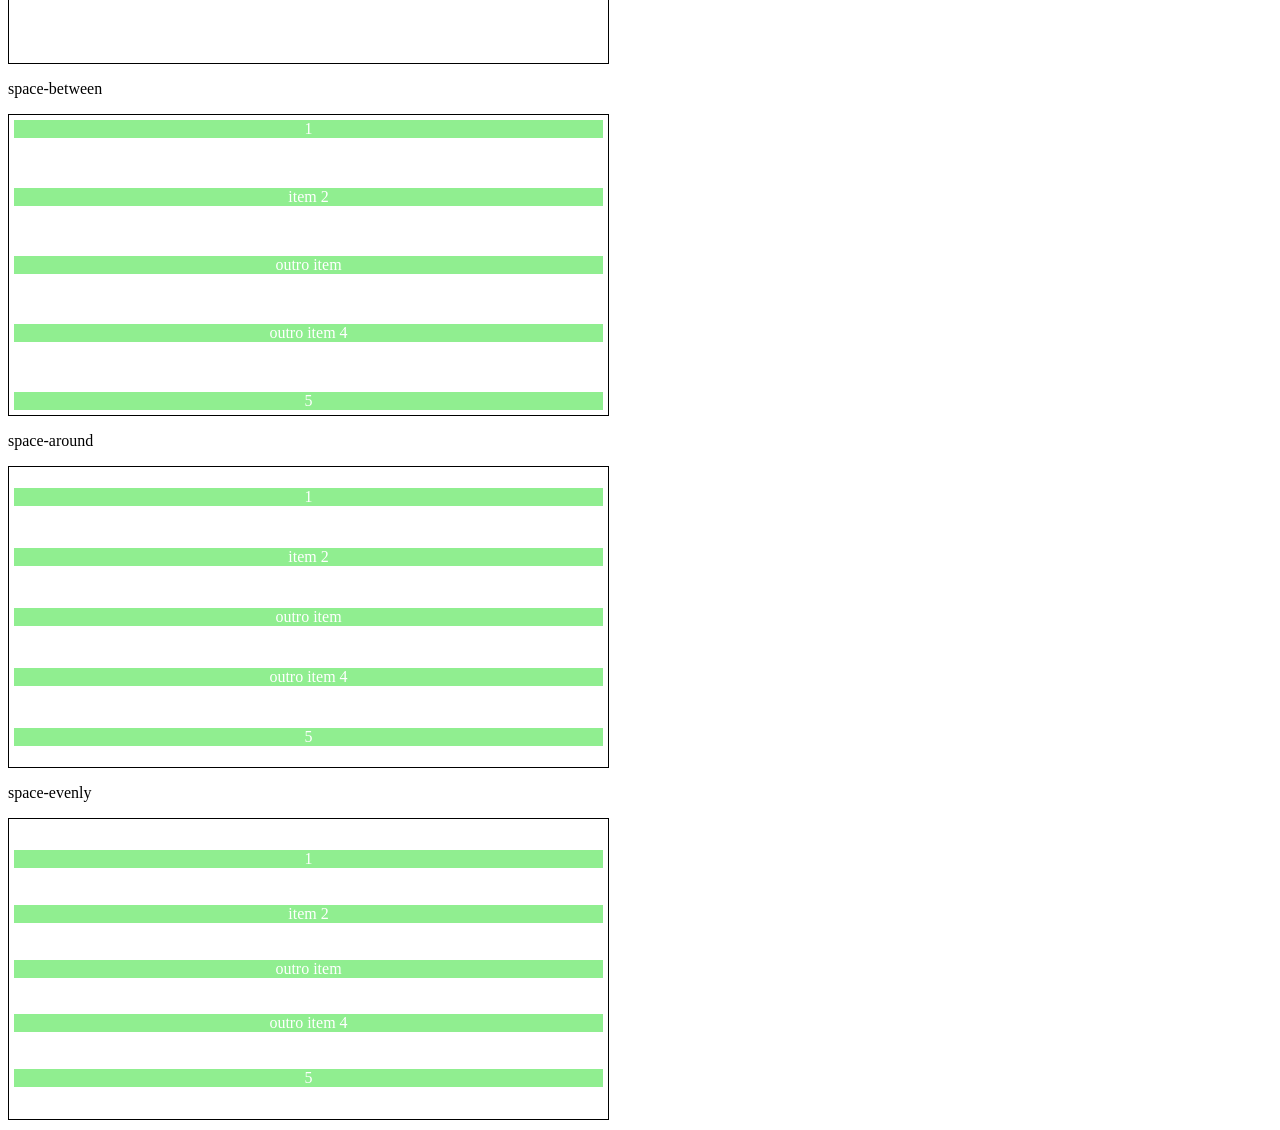
<file: FLEXBOX/justify-content.html>
<!DOCTYPE html>
<html lang="en">
<head>
    <meta charset="UTF-8">
    <meta http-equiv="X-UA-Compatible" content="IE=edge">
    <meta name="viewport" content="width=device-width, initial-scale=1.0">
    <title>Fundamentos - justify-content</title>

    <style>
        body {
            background-color: white;
        }

        h1, p {
            color: black;
        }

        .flex-container {
            display: flex;
            max-width: 599px;
            border: 1px solid black;
            margin: 0;
            margin-bottom: 10px;
        }

        .item {
            background-color: lightgreen;
            margin: 5px;
            text-align: center;
            color: white;
        }

        .flex-start {
            justify-content: flex-start;
        }

        .flex-end {
            justify-content: flex-end;
        }

        .center {
            justify-content: center;
        }

        .space-between {
            justify-content: space-between;
        }

        .space-around {
            justify-content: space-around;
        }
        
        .space-evenly {
            justify-content: space-evenly;
        }

        .column {
            flex-direction: column;
            min-height: 300px;
        }
    </style>
</head>
<body>
    <h1>row</h1>
    <p>flex-start</p>
    <section class="flex-container flex-start">
        <div class="item">1</div>
        <div class="item">item 2</div>
        <div class="item">outro item</div>
        <div class="item">outro item 4</div>
        <div class="item">5</div>
    </section>

    <p>flex-end</p>
    <section class="flex-container flex-end">
        <div class="item">1</div>
        <div class="item">item 2</div>
        <div class="item">outro item</div>
        <div class="item">outro item 4</div>
        <div class="item">5</div>
    </section>

    <p>center</p>
    <section class="flex-container center">
        <div class="item">1</div>
        <div class="item">item 2</div>
        <div class="item">outro item</div>
        <div class="item">outro item 4</div>
        <div class="item">5</div>
    </section>

    <p>space-between</p>
    <section class="flex-container space-between">
        <div class="item">1</div>
        <div class="item">item 2</div>
        <div class="item">outro item</div>
        <div class="item">outro item 4</div>
        <div class="item">5</div>
    </section>

    <p>space-around</p>
    <section class="flex-container space-around">
        <div class="item">1</div>
        <div class="item">item 2</div>
        <div class="item">outro item</div>
        <div class="item">outro item 4</div>
        <div class="item">5</div>
    </section>

    <p>space-evenly</p>
    <section class="flex-container space-evenly">
        <div class="item">1</div>
        <div class="item">item 2</div>
        <div class="item">outro item</div>
        <div class="item">outro item 4</div>
        <div class="item">5</div>
    </section>

    <h1>column</h1>

    <p>flex-start</p>
    <section class="flex-container flex-start column">
        <div class="item">1</div>
        <div class="item">item 2</div>
        <div class="item">outro item</div>
        <div class="item">outro item 4</div>
        <div class="item">5</div>
    </section>

    <p>flex-end</p>
    <section class="flex-container flex-end column">
        <div class="item">1</div>
        <div class="item">item 2</div>
        <div class="item">outro item</div>
        <div class="item">outro item 4</div>
        <div class="item">5</div>
    </section>

    <p>center</p>
    <section class="flex-container center column">
        <div class="item">1</div>
        <div class="item">item 2</div>
        <div class="item">outro item</div>
        <div class="item">outro item 4</div>
        <div class="item">5</div>
    </section>

    <p>space-between</p>
    <section class="flex-container space-between column">
        <div class="item">1</div>
        <div class="item">item 2</div>
        <div class="item">outro item</div>
        <div class="item">outro item 4</div>
        <div class="item">5</div>
    </section>

    <p>space-around</p>
    <section class="flex-container space-around column">
        <div class="item">1</div>
        <div class="item">item 2</div>
        <div class="item">outro item</div>
        <div class="item">outro item 4</div>
        <div class="item">5</div>
    </section>

    <p>space-evenly</p>
    <section class="flex-container space-evenly column">
        <div class="item">1</div>
        <div class="item">item 2</div>
        <div class="item">outro item</div>
        <div class="item">outro item 4</div>
        <div class="item">5</div>
    </section>
</body>
</html>
</file>
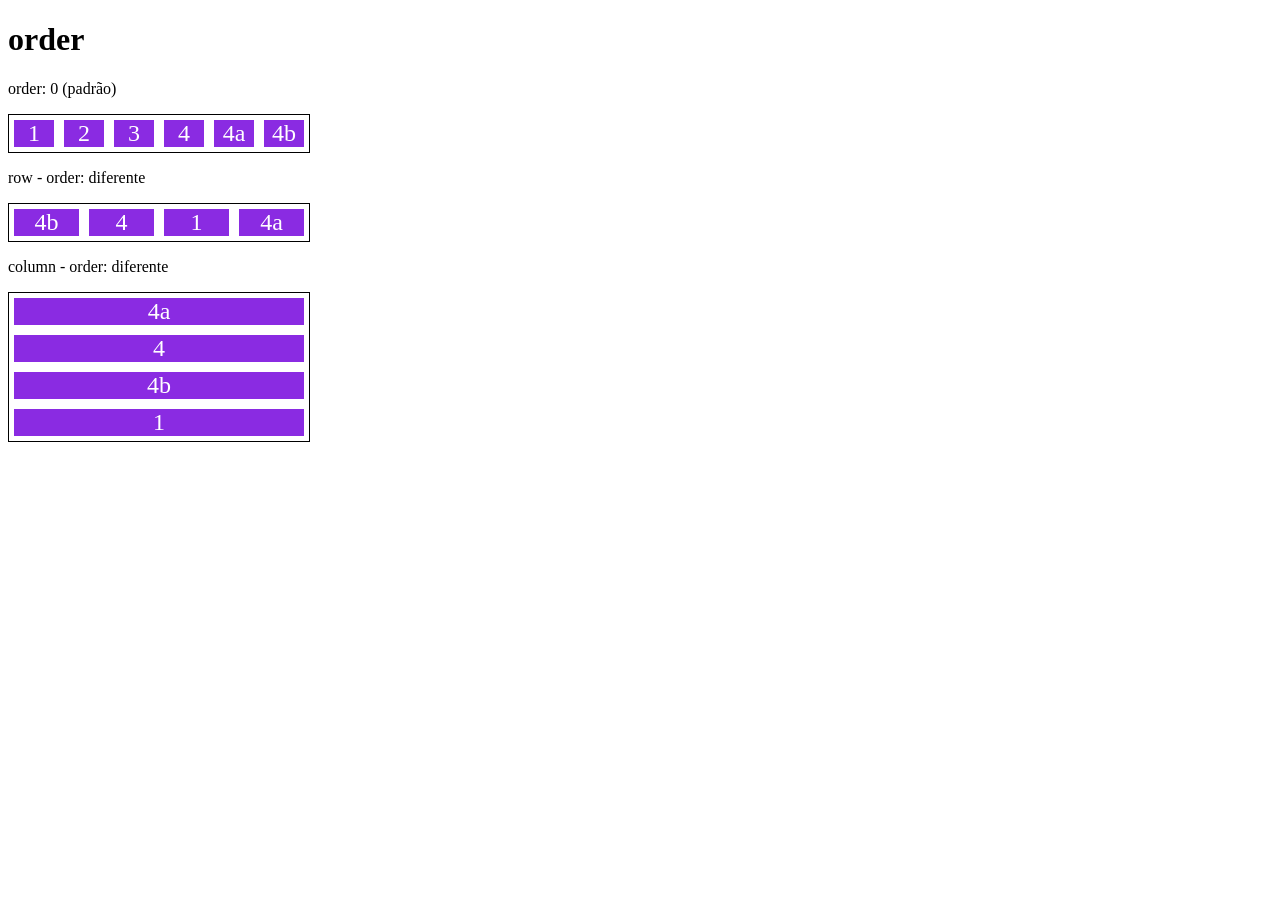
<file: FLEXBOX/order.html>
<!DOCTYPE html>
<html lang="en">
<head>
    <meta charset="UTF-8">
    <meta http-equiv="X-UA-Compatible" content="IE=edge">
    <meta name="viewport" content="width=device-width, initial-scale=1.0">
    <title>Fundamentos - order</title>

    <style>
        body {
            background-color: white;
            color: black;
        }

        .flex-container {
            display: flex;
            max-width: 300px;
            border: 1px solid black;
            margin-bottom: 10px;
        }

        .item {
            flex: 1;
            background-color: blueviolet;
            color: white;
            text-align: center;
            font-size: 24px;
            margin: 5px;
        }

        .o-2 {
            order: -2;
        }

        .o-1 {
            order: -1;
        }

        .o1 {
            order: 1;
        }

        .o2 {
            order: 2;
        }

        .o3 {
            order: 3;
        }

        .column {
            flex-direction: column;
        }
    </style>
</head>
<body>
    <h1>order</h1>
    <p>order: 0 (padrão)</p>
    <div class="flex-container">
        <div class="item">1</div>
        <div class="item">2</div>
        <div class="item">3</div>
        <div class="item">4</div>
        <div class="item">4a</div>
        <div class="item">4b</div>
    </div>

    <p>row - order: diferente</p>
    <div class="flex-container">
        <div class="item o3">1</div>
        <div class="item o2">4</div>
        <div class="item o3">4a</div>
        <div class="item o1">4b</div>
    </div>

    <p>column - order: diferente</p>
    <div class="flex-container column">
        <div class="item o3">1</div>
        <div class="item o-1">4</div>
        <div class="item o-2">4a</div>
        <div class="item o1">4b</div>
    </div>
</body>
</html>
</file>
<file: BOOTSTRAP/css/style.css>
.navbar {
    background-color:#50c662;

}

section {
    padding-top: 50px;
    padding-bottom: 50px;
    color: white;
}

.margin-bot {
    margin-bottom: 20px;
}

.bg-footer {
    background-color: black;
    color: white;
    padding: 10px;
}

#quemsomos {
    background-color:#52e6e1;
}

#parceiros {
    background-color: aquamarine;
}

#servicos {
    background-color: #3e82c2;
}
</file>
<file: JAVASCRIPT/DOM/assets/css/styles.css>
@import url('https://fonts.googleapis.com/css2?family=Quicksand:wght@300;400;600&display=swap');

body {
	background-color: #e5e8e8;
	color: #4e545c;
	margin: 0;
	font-family: 'Quicksand';
}

body.dark-mode {
	background-color: #000401;
	color: #e5e8e8;
}

main {
	height: 100vh;
	width: 100%;
	display: flex;
	flex-direction: column;
	align-items: center;
	justify-content: center;
}

footer {
	width: 100%;
	background-color: #4e545c;
	padding: 16px;
	color: #e5e8e8;
	position: fixed;
	bottom: 0;
	text-align: center;
	font-weight: 400;
}

footer.dark-mode {
	background-color: #8d9797;
	color: #000401;
}

button {
	border-radius: 40px;
	font-size: 1.5rem;
	height: 60px;
	width: 200px;
	border: none;
	background-color: #4e545c;
	color: #e5e8e8;
	transition: all 0.5s linear;
}

button:hover {
	background-color: #000401;
}

button.dark-mode {
	background-color: #e5e8e8;
	color: #4e545c;
}

button.dark-mode:hover {
	background-color: #4e545c;
	color: #e5e8e8;
}
</file>
